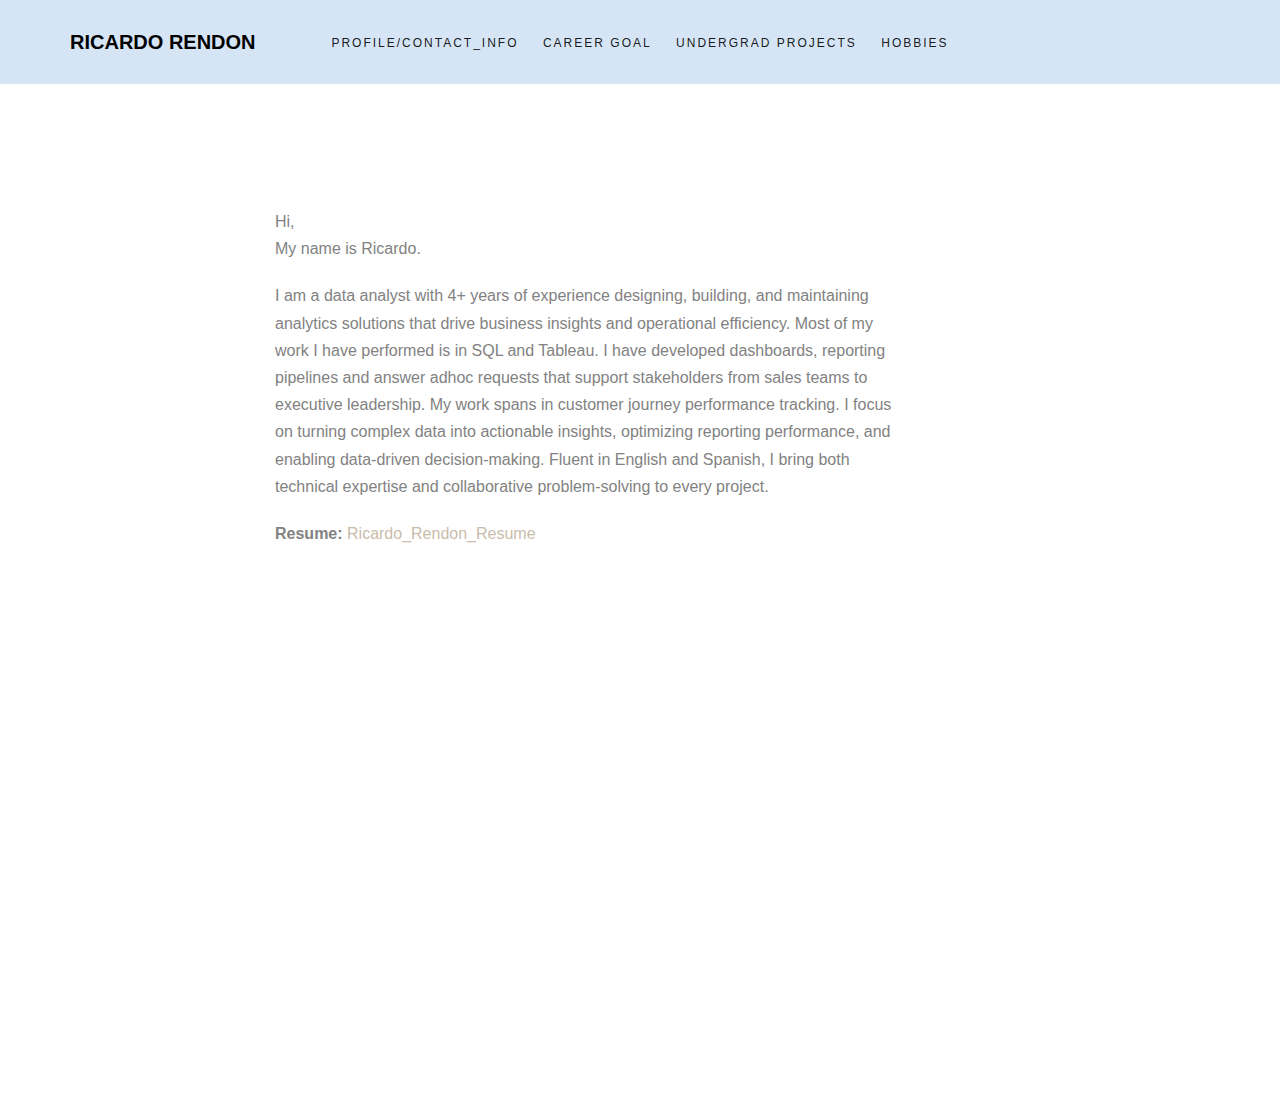
<file: index.html>
<!DOCTYPE HTML>
<meta property="og:url" content="https://ricardorendonr.github.io/" />
<meta property="og:type"  content="website" />
<meta property="og:title" content="Personal website:Ricardo Rendon" />
<meta property="og:description" content="." />
<meta property="og:image"  content="https://encrypted-tbn0.gstatic.com/images?q=tbn%3AANd9GcQwjabAiKTMEf0OPYaHBgZWwjBaq_I8JzxVsA&usqp=CAU" />

<html>
	<head>
	<meta charset="utf-8">
	<meta http-equiv="X-UA-Compatible" content="IE=edge">
	<meta name="viewport" content="width=device-width, initial-scale=1">
	<meta name="description" content="" />
	<meta name="keywords" content="" />
	<meta property="og:url" content="https://ricardorendonr.github.io/" />
	<meta property="og:type"  content="website" />
	<meta property="og:title" content="Personal website:Ricardo Rendon" />
	<meta property="og:description" content=".." />
	<meta property="og:image"  content="https://www.hestanto.web.id/wp-content/uploads/2019/05/Laporan-Real-Time-Aktivitas-Website.jpg" />
	<!--
	//////////////////////////////////////////////////////

	FREE HTML5 TEMPLATE
	DESIGNED & DEVELOPED by FreeHTML5.co

	Website: 		http://freehtml5.co/
	Email: 			info@freehtml5.co
	Twitter: 		http://twitter.com/fh5co
	Facebook: 		https://www.facebook.com/fh5co

	//////////////////////////////////////////////////////
	 -->

  	<!-- Facebook and Twitter integration -->
	<meta property="og:url" content="https://ricardorendonr.github.io/" />
	<meta property="og:type"  content="website" />
	<meta property="og:title" content="Personal website:Ricardo Rendon" />
	<meta property="og:description" content=".." />
	<meta property="og:image"  content="https://www.hestanto.web.id/wp-content/uploads/2019/05/Laporan-Real-Time-Aktivitas-Website.jpg" />


	<!-- <link href="https://fonts.googleapis.com/css?family=Montserrat:400,700" rel="stylesheet"> -->

	<!-- Animate.css -->
	<link rel="stylesheet" href="css/animate.css">
	<!-- Icomoon Icon Fonts-->
	<link rel="stylesheet" href="css/icomoon.css">
	<!-- Bootstrap  -->
	<link rel="stylesheet" href="css/bootstrap.css">
	<!-- Theme style  -->
	<link rel="stylesheet" href="css/style.css">

	<!-- Modernizr JS -->
	<script src="js/modernizr-2.6.2.min.js"></script>
	<!-- FOR IE9 below -->
	<!--[if lt IE 9]>
	<script src="js/respond.min.js"></script>
	<![endif]-->

	</head>
	<body>

	<div class="fh5co-loader"></div>

	<div id="page">
		<nav class="fh5co-nav" role="navigation">
			<div class="container">
				<div class="fh5co-top-logo">

					<div id="fh5co-logo"><a href="index.html">Ricardo Rendon</a></div>
				</div>
				<div class="fh5co-top-menu menu-1 text-center">
				<ul>
					<li><a href="about.html">Profile/Contact_info</a></li>
					<li><a href="carrer_goal.html">Career Goal</a></li>
					<li><a href="work.html">Undergrad Projects</a></li>
					<li><a href="Hobbies.html">Hobbies</a></li>

				</ul>
			</div>
		</div>
	</nav>

	<div id="fh5co-work">
		<div class="container">
			<div class="col-md-7 col-md-offset-2">
				<div class="author">
					<div>
						<p> Hi,
							<br>My name is Ricardo.  </p>
							 <p>I am a data analyst with 4+ years of experience designing, building, and maintaining analytics solutions that drive business insights and operational efficiency. Most of my work I have performed is in SQL and Tableau. I have developed dashboards, reporting pipelines and answer adhoc requests that support stakeholders from sales teams to executive leadership. My work spans in customer journey performance tracking. I focus on turning complex data into actionable insights, optimizing reporting performance, and enabling data-driven decision-making. Fluent in English and Spanish, I bring both technical expertise and collaborative problem-solving to every project.
						 	</p>
							<p>
								<b> Resume:</b>

							<a href="images/Ricardo_Rendon_Resume.pdf" download="download"> Ricardo_Rendon_Resume</a>

						<div class="author-inner animate-box" style="background-image: url(images/person4.jpg);">

					</div>

					</div>
					<div class="desc animate-box">



						<ul class="fh5co-social-icons">
						</ul>
					</div>
				</div>
			</div>

	<!-- jQuery -->
	<script src="js/jquery.min.js"></script>
	<!-- jQuery Easing -->
	<script src="js/jquery.easing.1.3.js"></script>
	<!-- Bootstrap -->
	<script src="js/bootstrap.min.js"></script>
	<!-- Waypoints -->
	<script src="js/jquery.waypoints.min.js"></script>
	<!-- Main -->
	<script src="js/main.js"></script>

	</body>
</html>
</file>
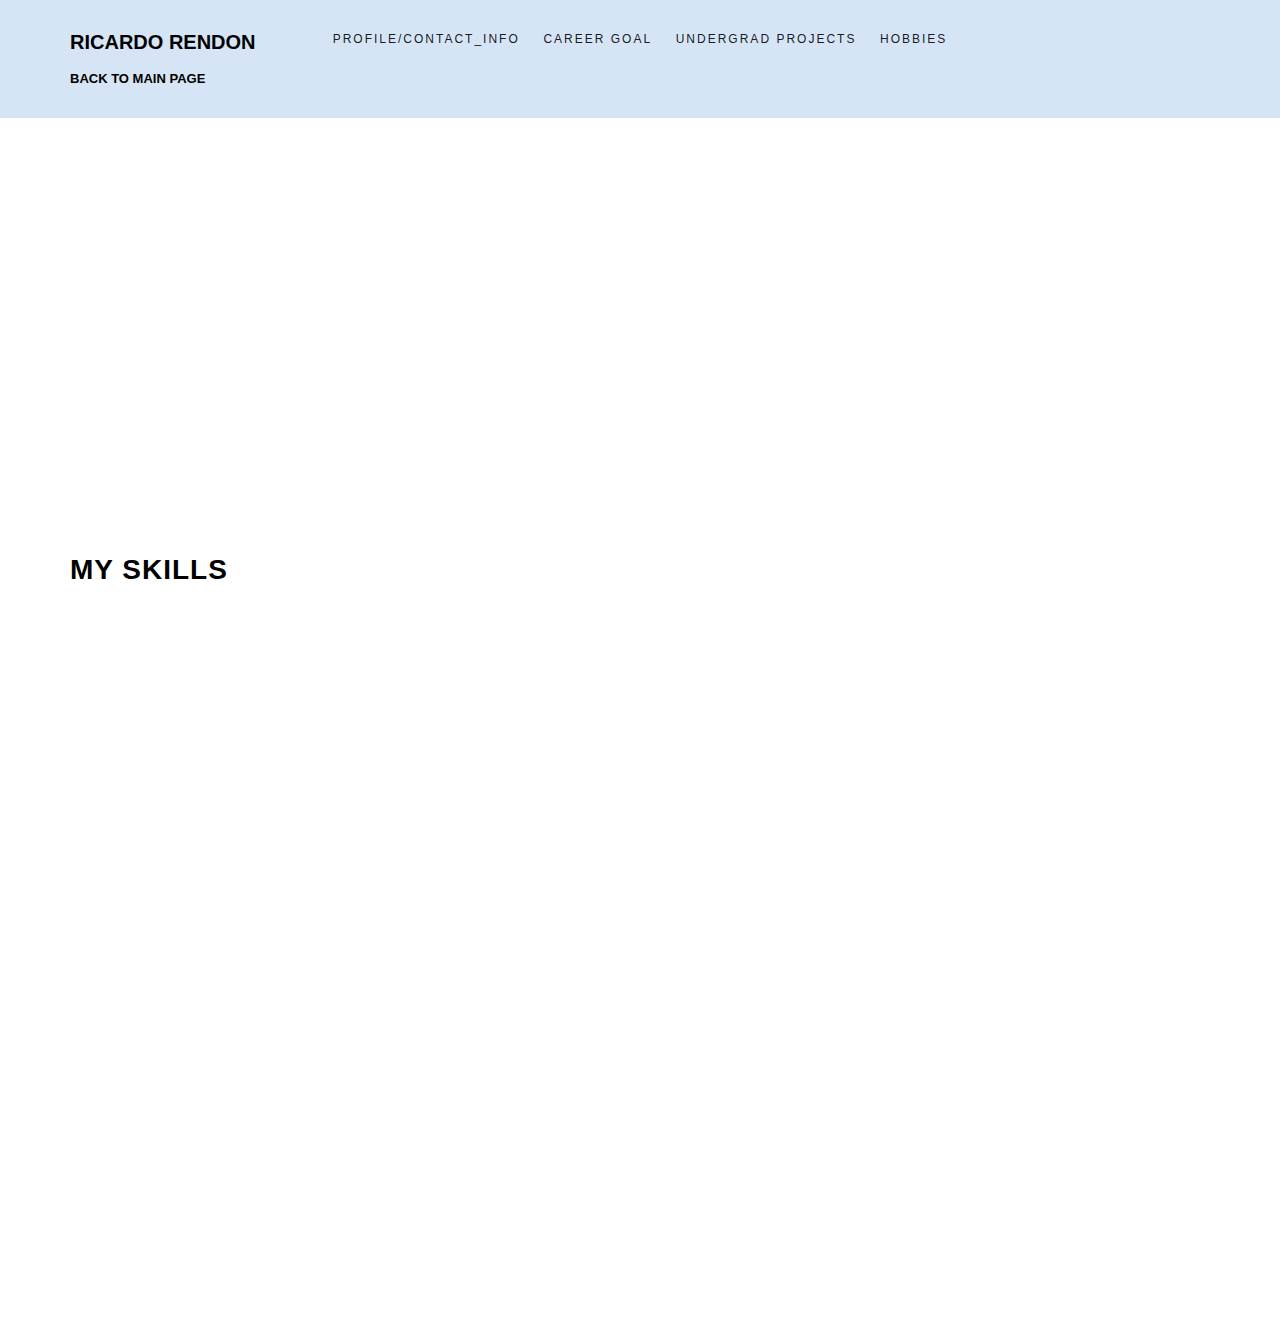
<file: about.html>
<!DOCTYPE HTML>
<html>
	<head>
	<meta charset="utf-8">
	<meta http-equiv="X-UA-Compatible" content="IE=edge">
	<meta name="viewport" content="width=device-width, initial-scale=1">
	<meta name="description" content="Free HTML5 Website Template by FreeHTML5.co" />
	<meta name="keywords" content="free website templates, free html5, free template, free bootstrap, free website template, html5, css3, mobile first, responsive" />

	<!--
	//////////////////////////////////////////////////////

	FREE HTML5 TEMPLATE
	DESIGNED & DEVELOPED by FreeHTML5.co

	Website: 		http://freehtml5.co/
	Email: 			info@freehtml5.co
	Twitter: 		http://twitter.com/fh5co
	Facebook: 		https://www.facebook.com/fh5co

	//////////////////////////////////////////////////////
	 -->
  	<!-- Facebook and Twitter integration -->
		<meta property="og:url" content="https://ricardorendonr.github.io/" />
		<meta property="og:type"  content="website" />
		<meta property="og:title" content="11" />
		<meta property="og:description" content="11" />
		<meta property="og:image"  content="https://www.hestanto.web.id/wp-content/uploads/2019/05/Laporan-Real-Time-Aktivitas-Website.jpg" />
	<!-- <link href="https://fonts.googleapis.com/css?family=Montserrat:400,700" rel="stylesheet"> -->
	<!-- <link href="https://fonts.googleapis.com/css?family=Playfair+Display:400,400i" rel="stylesheet"> -->

	<!-- Animate.css -->
	<link rel="stylesheet" href="css/animate.css">
	<!-- Icomoon Icon Fonts-->
	<link rel="stylesheet" href="css/icomoon.css">
	<!-- Bootstrap  -->
	<link rel="stylesheet" href="css/bootstrap.css">

	<!-- Theme style  -->
	<link rel="stylesheet" href="css/style.css">

	<!-- Modernizr JS -->
	<script src="js/modernizr-2.6.2.min.js"></script>
	<!-- FOR IE9 below -->
	<!--[if lt IE 9]>
	<script src="js/respond.min.js"></script>
	<![endif]-->

	</head>
	<body>

	<div class="fh5co-loader"></div>

	<div id="page">
		<nav class="fh5co-nav" role="navigation">
			<div class="container">
				<div class="fh5co-top-logo">
					<div id="fh5co-logo">
						<a href="index.html">Ricardo Rendon</a>
						<a href="index.html"><small><font size="2" color="black">Back to main page</small></a>

					</div>
				</div>
				<div class="fh5co-top-menu menu-1 text-center">
				<ul>
					<li><a href="about.html">Profile/Contact_info</a></li>
					<li><a href="carrer_goal.html">Career Goal</a></li>
					<li><a href="work.html">Undergrad Projects</a></li>
					<li><a href="Hobbies.html">Hobbies</a></li>

				</ul>
			</div>
		</div>
	</nav>

	<div id="fh5co-author">
		<div class="container">
			<div class="row top-line animate-box">
				<div class="col-md-12 text-left fh5co-heading">
					<h2>About Me</h2>
					<p>
Originally from Arequipa, Peru, I moved to the U.S. at 19 and began my academic journey at Sierra Community College before transferring to UC Davis. There, I earned my degree in Statistics in 2018, with a minor in Computer Science after discovering my passion for tech. Along the way, I worked at a ski resort in Colorado and traveled to pursue both my studies and personal growth.

I’ve had the opportunity to work at three amazing companies—COOP, where I helped undergrads land their first data analytics roles; Allstate, as a Data Analyst; and most recently at Lennar, where I gained valuable experience applying data insights to drive business decisions. Throughout these experiences, I’ve honed my ability to leverage data to solve complex business problems and provide actionable insights.

I’m now eager to take the next step in my career, using my skills and passion for data analysis to help organizations make data-driven decisions and fuel business growth.
			</div>
		</div>

		<div class="col-md-6 text-left fh5co-heading" style="padding:0px">
							<h2>My Skills</h2>
							<div class="row">
								<div class="col-md-6 animate-box skills">
									<h3>SQL</h3>
								</div>

								<div class="col-md-6 animate-box skills">
									<h3>Tableau</h3>
								</div>

								<div class="col-md-6 animate-box skills">
									<h3>dbt</h3>

								</div>
								<div class="col-md-6 animate-box skills">
									<h3>GitHub</h3>

								</div>
								<div class="col-md-6 animate-box skills">
									<h3> Excel</h3>

								</div>
								<div class="col-md-6 animate-box skills">
									<h3>Salesforce (CRM)</h3>

								</div>

								<div class="col-md-6 animate-box skills">
									<h3>  Power BI/ Python / R </h3>

								</div>
							</div>
						</div>

						<div class="col-md-6">
							<h1 style="color:white;" class="title animate-box"> s</h1>

								<div class="col-md-6 animate-box skills">
									<h3> Bilingual (Spanish)</h3>

								</div>



							</div>
						</div>

					</div>


	 	 	<div class="container">
	 	 		<div class="row top-line animate-box">
	 	 			<div class="col-md-12 text-left fh5co-heading">
	 	 				<h2>Some Docs you might want to see:</h2>
						<a href="images/GetTranscript (3) - Copy.pdf" download="download">Transcript</a>
						<br>
						<a href="images/Ricardo_Rendon_Resume.pdf" download="download">Ricardo_Rendon_Resume</a>
	 	 			</div>
		</div>
	</div>

		<div class="container">
			<div class="row top-line animate-box">
				<div class="col-md-12 text-left fh5co-heading">
					<h2>Contact me</h2>
					<p>email:rrendon@ucdavis.edu(prefered)
					<br>Phone:5306018824
					</p>
				</div>
			</div>
			<!-- Load Facebook SDK for JavaScript -->
		   <script async defer src="https://connect.facebook.net/en_US/sdk.js#xfbml=1&version=v3.2"></script>


	 </div>






	<!-- jQuery -->
	<script src="js/jquery.min.js"></script>
	<!-- jQuery Easing -->
	<script src="js/jquery.easing.1.3.js"></script>
	<!-- Bootstrap -->
	<script src="js/bootstrap.min.js"></script>
	<!-- Waypoints -->
	<script src="js/jquery.waypoints.min.js"></script>
	<!-- Main -->
	<script src="js/main.js"></script>

	</body>
</html>
</file>
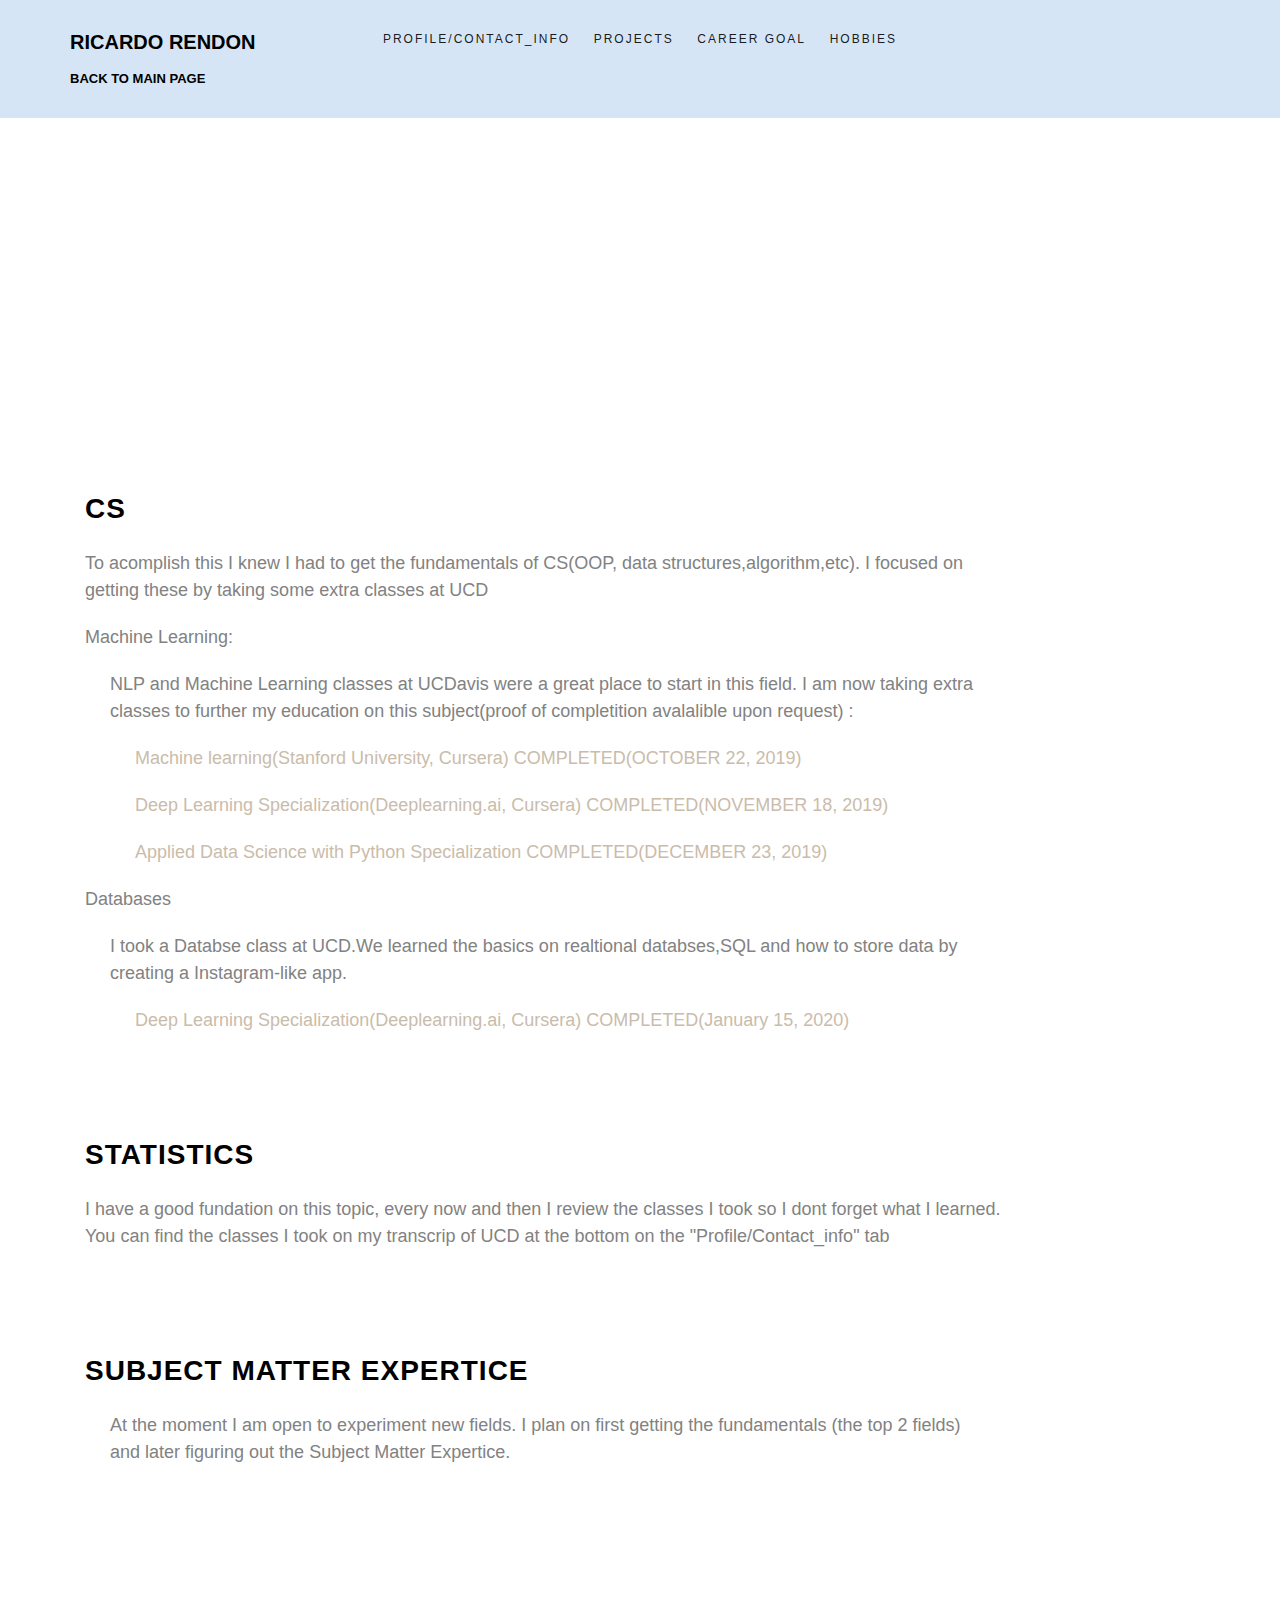
<file: carrer_goal.html>
<!DOCTYPE HTML>
<html>
	<head>
	<meta charset="utf-8">
	<meta http-equiv="X-UA-Compatible" content="IE=edge">
	<meta name="viewport" content="width=device-width, initial-scale=1">
	<meta name="description" content="Free HTML5 Website Template by FreeHTML5.co" />
	<meta name="keywords" content="free website templates, free html5, free template, free bootstrap, free website template, html5, css3, mobile first, responsive" />

	<!--
	//////////////////////////////////////////////////////

	FREE HTML5 TEMPLATE
	DESIGNED & DEVELOPED by FreeHTML5.co

	Website: 		http://freehtml5.co/
	Email: 			info@freehtml5.co
	Twitter: 		http://twitter.com/fh5co
	Facebook: 		https://www.facebook.com/fh5co

	//////////////////////////////////////////////////////
	 -->

  	<!-- Facebook and Twitter integration -->
		<meta property="og:url" content="https://ricardorendonr.github.io/" />
		<meta property="og:type"  content="website" />
		<meta property="og:title" content="22" />
		<meta property="og:description" content="22" />
		<meta property="og:image"  content="https://www.hestanto.web.id/wp-content/uploads/2019/05/Laporan-Real-Time-Aktivitas-Website.jpg" />

	<!-- <link href="https://fonts.googleapis.com/css?family=Montserrat:400,700" rel="stylesheet"> -->
	<!-- <link href="https://fonts.googleapis.com/css?family=Playfair+Display:400,400i" rel="stylesheet"> -->

	<!-- Animate.css -->
	<link rel="stylesheet" href="css/animate.css">
	<!-- Icomoon Icon Fonts-->
	<link rel="stylesheet" href="css/icomoon.css">
	<!-- Bootstrap  -->
	<link rel="stylesheet" href="css/bootstrap.css">

	<!-- Theme style  -->
	<link rel="stylesheet" href="css/style.css">

	<!-- Modernizr JS -->
	<script src="js/modernizr-2.6.2.min.js"></script>
	<!-- FOR IE9 below -->
	<!--[if lt IE 9]>
	<script src="js/respond.min.js"></script>
	<![endif]-->

	</head>
	<body>

	<div class="fh5co-loader"></div>

	<div id="page">
		<nav class="fh5co-nav" role="navigation">
			<div class="container">
				<div class="fh5co-top-logo">
					<div id="fh5co-logo">
						<a href="index.html">Ricardo Rendon</a>
						<a href="index.html"><small><font size="2" color="black">Back to main page</small></a>

					</div>
				</div>
				<div class="fh5co-top-menu menu-1 text-center">
				<ul>
					<li><a href="about.html">Profile/Contact_info</a></li>
					<li><a href="work.html">Projects</a></li>
					<li><a href="carrer_goal.html">Career Goal</a></li>
					<li><a href="Hobbies.html">Hobbies</a></li>

				</ul>
			</div>
		</div>
	</nav>

	<div id="fh5co-author">
		<div class="container">
			<div class="row top-line animate-box">
				<div class="col-md-15 text-left fh5co-heading">
					<h2>My goal:</h2>
					<p> My Career goal is to become a Analyst/Data Scientist. I have created this page with the purpose to track and set some objectives that will help me become one.     </p>
					<p>Basically, to become a Data Analyst/Data Scientist I need to acquire knowledge on 3 fields: Computer Science(machine learning, software development, database),Statistics and have some Subject Matter Expertise. </p>
			</div>
		</div>

		<div class="col-md-10 text-left fh5co-heading">
			<h2>CS</h2>
							<p>To acomplish this I knew I had to get the fundamentals of CS(OOP, data structures,algorithm,etc). I focused on getting these by taking some extra classes at UCD </p>
							<p>Machine Learning:
								<p style="padding: 0 25px">NLP and  Machine Learning classes at UCDavis were a great place to start in this field. I am now taking extra classes to further my education on this subject(proof of completition avalalible upon request) : </p>
								<p style="padding: 0 50px">
								<a href="https://www.coursera.org/account/accomplishments/verify/ANTZ5JKUC97D?utm_medium=certificate&utm_source=link&utm_campaign=copybutton_certificate" > Machine learning(Stanford University, Cursera)          COMPLETED(OCTOBER 22, 2019)</a>
							</p>
							<p style="padding: 0 50px">

								<a href="https://www.coursera.org/specializations/deep-learning?utm_source=deeplearningai&utm_medium=institutions&utm_campaign=WebsiteCoursesDLSTopButton" > Deep Learning Specialization(Deeplearning.ai, Cursera)          COMPLETED(NOVEMBER 18, 2019)</a>

							</p>

								<p style="padding: 0 50px">

									<a href="https://www.coursera.org/specializations/data-science-python" > Applied Data Science with Python Specialization      COMPLETED(DECEMBER 23, 2019)    </a>

									</p>

							</p>
							<p>Databases
							<p style="padding: 0 25px">I took a Databse class at UCD.We learned the basics on realtional databses,SQL and how to store data by creating a Instagram-like app.  </p>
							<p style="padding: 0 50px">

							<a href="https://www.udemy.com/course/the-ultimate-mysql-bootcamp-go-from-sql-beginner-to-expert/" > Deep Learning Specialization(Deeplearning.ai, Cursera)          COMPLETED(January 15, 2020)</a>
						</p>

							</p>


			<h2 style="padding-top: 80px">Statistics</h2>
			<p> I have a good fundation on this topic, every now and then I review the classes I took so I dont forget what I learned. You can find the classes I took on my transcrip of UCD at the bottom on the "Profile/Contact_info" tab </p>

			<h2 style="padding-top: 80px">Subject Matter Expertice</h2>
			<p style="padding: 0 25px"> At the moment I am open to experiment new fields. I plan on first getting the fundamentals (the top 2 fields) and later figuring out the Subject Matter Expertice.</p>



			</div>
		</div>
	</div>










	<!-- jQuery -->
	<script src="js/jquery.min.js"></script>
	<!-- jQuery Easing -->
	<script src="js/jquery.easing.1.3.js"></script>
	<!-- Bootstrap -->
	<script src="js/bootstrap.min.js"></script>
	<!-- Waypoints -->
	<script src="js/jquery.waypoints.min.js"></script>
	<!-- Main -->
	<script src="js/main.js"></script>

	</body>
</html>
</file>
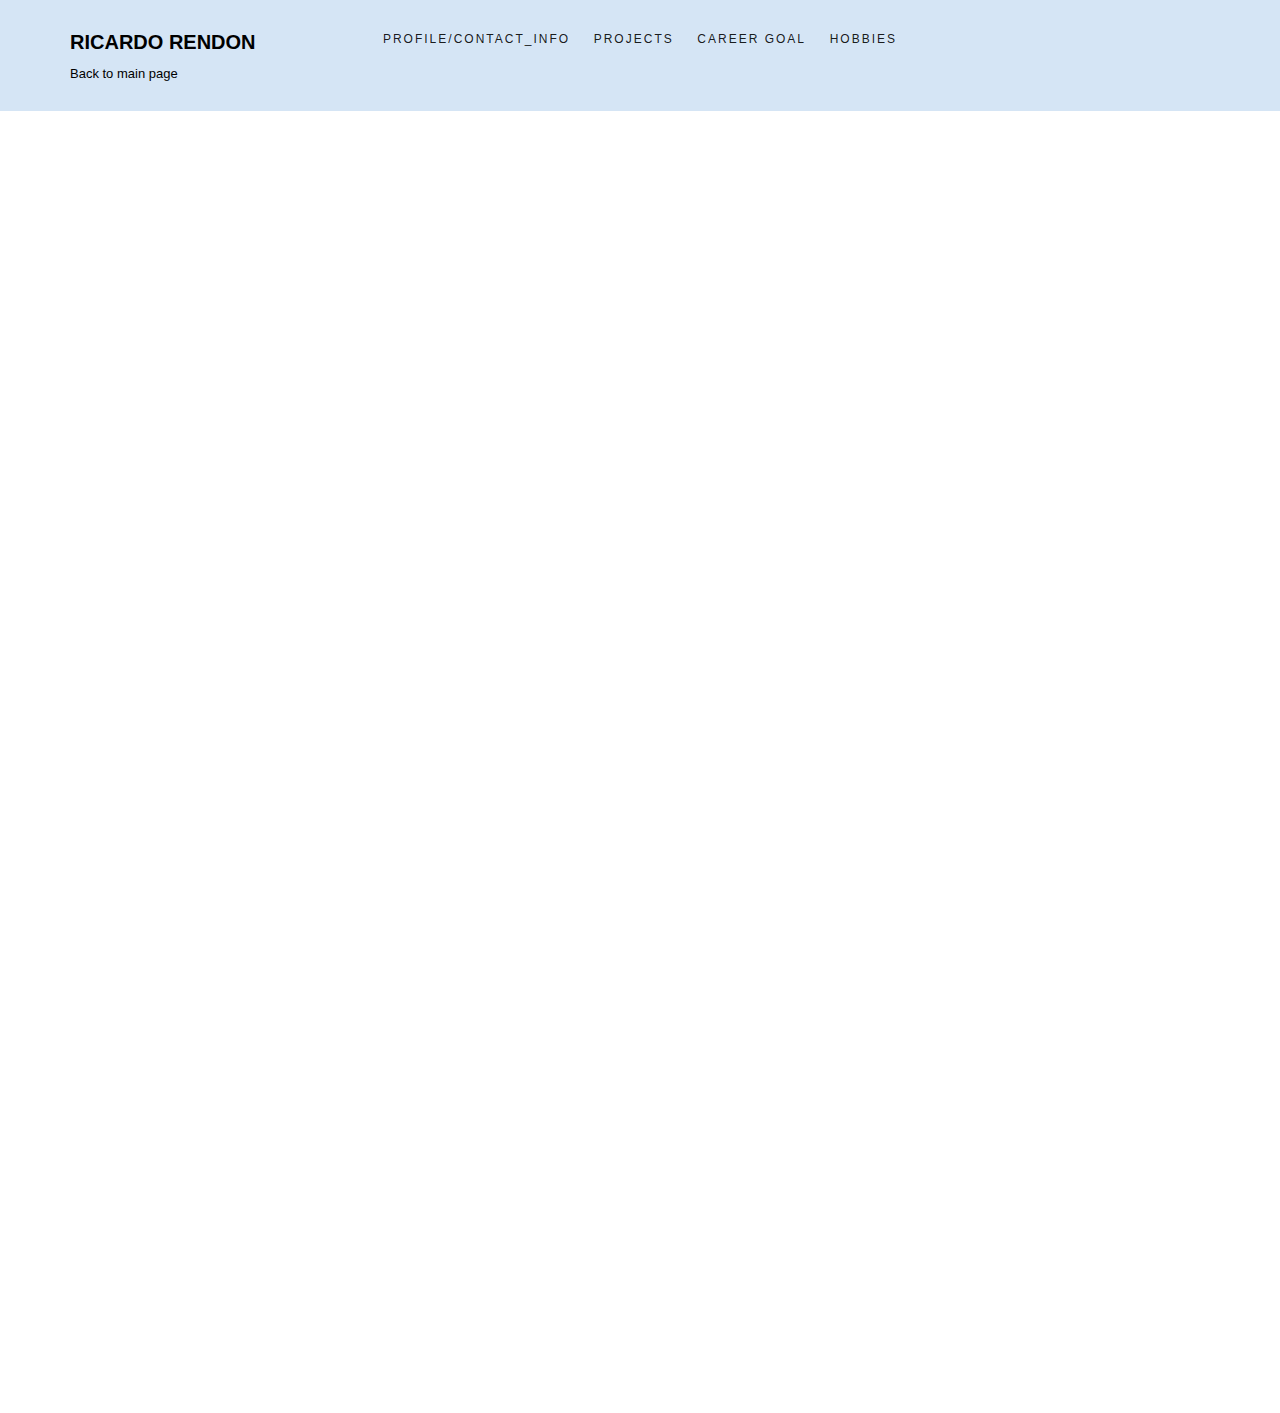
<file: work.html>
<!DOCTYPE HTML>
<html>
	<head>
	<meta charset="utf-8">
	<meta http-equiv="X-UA-Compatible" content="IE=edge">
	<meta name="viewport" content="width=device-width, initial-scale=1">
	<meta name="description" content="Free HTML5 Website Template by FreeHTML5.co" />
	<meta name="keywords" content="free website templates, free html5, free template, free bootstrap, free website template, html5, css3, mobile first, responsive" />

	<!--
	//////////////////////////////////////////////////////

	FREE HTML5 TEMPLATE
	DESIGNED & DEVELOPED by FreeHTML5.co

	Website: 		http://freehtml5.co/
	Email: 			info@freehtml5.co
	Twitter: 		http://twitter.com/fh5co
	Facebook: 		https://www.facebook.com/fh5co
	<img id="mediaiqwi72so7balatamediaimageimage" style="width: 980px; height: 1119px; object-position: 50% 50%; object-fit: cover;" alt="" data-type="image" itemprop="image" src="https://static.wixstatic.com/media/04ba0b2450a4460bad90b90bc9908adf.jpg/v1/fill/w_980,h_1119,al_c,q_85,usm_0.66_1.00_0.01/04ba0b2450a4460bad90b90bc9908adf.webp">


	//////////////////////////////////////////////////////
	 -->

  	<!-- Facebook and Twitter integration -->
		<meta property="og:url" content="https://ricardorendonr.github.io/" />
		<meta property="og:type"  content="website" />
		<meta property="og:title" content="55" />
		<meta property="og:description" content="55" />
		<meta property="og:image"  content="https://www.hestanto.web.id/wp-content/uploads/2019/05/Laporan-Real-Time-Aktivitas-Website.jpg" />

	<!-- <link href="https://fonts.googleapis.com/css?family=Montserrat:400,700" rel="stylesheet"> -->

	<!-- Animate.css -->
	<link rel="stylesheet" href="css/animate.css">
	<!-- Icomoon Icon Fonts-->
	<link rel="stylesheet" href="css/icomoon.css">
	<!-- Bootstrap  -->
	<link rel="stylesheet" href="css/bootstrap.css">
	<!-- Theme style  -->
	<link rel="stylesheet" href="css/style.css">

	<!-- Modernizr JS -->
	<script src="js/modernizr-2.6.2.min.js"></script>
	<!-- FOR IE9 below -->
	<!--[if lt IE 9]>
	<script src="js/respond.min.js"></script>
	<![endif]-->

	</head>
	<body>

	<div class="fh5co-loader"></div>

	<div id="page">
		<nav class="fh5co-nav" role="navigation">
			<div class="container">
				<div class="fh5co-top-logo">
					<div id="fh5co-logo"><a href="index.html">Ricardo Rendon</a></div>
					<a href="index.html"><small><font size="2" color="black">Back to main page</small></a>

				</div>
				<div class="fh5co-top-menu menu-1 text-center">
				<ul>
					<li><a href="about.html">Profile/Contact_info</a></li>
					<li><a href="work.html">Projects</a></li>
					<li><a href="carrer_goal.html">Career Goal</a></li>
					<li><a href="Hobbies.html">Hobbies</a></li>

				</ul>
			</div>
		</div>
	</nav>

	<div id="fh5co-work">
		<div class="container">
			<div class="row top-line animate-box">
				<div class="col-md-6 col-md-offset-3 col-md-push-2 text-left fh5co-heading">
					<h2>Undergraduate Portafolio</h2>
					Click the project image to be redirected to respective github repo
				</div>
			</div>

			<div class="col-md-4 text-center animate-box">
				<a class="work" href="https://github.com/RicardoRendonR/Bikeshare-SF">
					<div class="work-grid" style="background-image:url(images/Capture123123.JPG);">
						<div class="inner">
							<div class="desc">
								<h3>Bikeshare SF     (2020,Tableau,python)</h3>
							</div>
						</div>
					</div>
				</a>
			</div>

			<div class="col-md-4 text-center animate-box">
				<a class="work" href="https://github.com/RicardoRendonR/Doordash">
					<div class="work-grid" style="background-image:url(images/Capture4.JPG);">
						<div class="inner">
							<div class="desc">
								<h3>Doordash recommendations       (2020,Tableau,python)</h3>
							</div>
						</div>
					</div>
				</a>
			</div>


				<div class="col-md-4 text-center animate-box">
					<a class="work" href="https://github.com/RicardoRendonR/Loan-Data-set">
						<div class="work-grid" style="background-image:url(images/Capture1.PNG);">
							<div class="inner">
								<div class="desc">
									<h3>Loan Data(2019)</h3>
								</div>
							</div>
						</div>
					</a>
				</div>

				<div class="col-md-4 text-center animate-box">
					<a class="work" href="https://github.com/RicardoRendonR/NY-tickets">
						<div class="work-grid" style="background-image:url(images/Capture2.PNG);">
							<div class="inner">
								<div class="desc">
									<h3>NY parking data(Tableau)(2019)</h3>
								</div>
							</div>
						</div>
					</a>
				</div>

					<div class="col-md-4 text-center animate-box">
						<a class="work" href="https://github.com/RicardoRendonR/Craigslist">
							<div class="work-grid" style="background-image:url(images/project-1.jpg);">
								<div class="inner">
									<div class="desc">
									<h3>creglist(late 2018)</h3>
								</div>
								</div>
							</div>
						</a>
					</div>

					<div class="col-md-4 text-center animate-box">
						<a class="work" href="https://github.com/RicardoRendonR/AI-Class-UCDavis">
							<div class="work-grid" style="background-image:url(images/hola.jpg);">
								<div class="inner">
									<div class="desc">
										<h3>AI Class NLP UCD(2019)</h3>
									</div>
								</div>
							</div>
						</a>
					</div>

				<div class="col-md-4 text-center animate-box">
					<a class="work" href="https://github.com/RicardoRendonR/A-B-Testing-Instagram-App">
						<div class="work-grid" style="background-image:url(images/project-2.jpg);">
							<div class="inner">
								<div class="desc">
									<h3>Instagram like app(2019)</h3>
								</div>
							</div>
						</div>
					</a>
				</div>

				<div class="col-md-4 text-center animate-box">
					<a class="work" href="https://github.com/RicardoRendonR/Clasification-of-numbers">
						<div class="work-grid" style="background-image:url(images/project-3.jpg);">
							<div class="inner">
								<div class="desc">
									<h3>KNN clasification of numbers(early 2018)</h3>
									<span class="cat">Logo</span>
								</div>
							</div>
						</div>
					</a>
				</div>
				<div class="col-md-4 text-center animate-box">
					<a class="work" href="https://github.com/RicardoRendonR/Biking-project">
						<div class="work-grid" style="background-image:url(images/project-4.jpg);">
							<div class="inner">
								<div class="desc">
									<h3>Biking data set(early 2018)</h3>
								</div>
							</div>
						</div>
					</a>
				</div>



			</div>
		</div>
	</div>



	<!-- jQuery -->
	<script src="js/jquery.min.js"></script>
	<!-- jQuery Easing -->
	<script src="js/jquery.easing.1.3.js"></script>
	<!-- Bootstrap -->
	<script src="js/bootstrap.min.js"></script>
	<!-- Waypoints -->
	<script src="js/jquery.waypoints.min.js"></script>
	<!-- Main -->
	<script src="js/main.js"></script>

	</body>
</html>
</file>
<file: css/icomoon.css>
@font-face {
  font-family: 'icomoon';
  src:  url('../fonts/icomoon/icomoon.eot?6iuir');
  src:  url('../fonts/icomoon/icomoon.eot?6iuir#iefix') format('embedded-opentype'),
    url('../fonts/icomoon/icomoon.ttf?6iuir') format('truetype'),
    url('../fonts/icomoon/icomoon.woff?6iuir') format('woff'),
    url('../fonts/icomoon/icomoon.svg?6iuir#icomoon') format('svg');
  font-weight: normal;
  font-style: normal;
}

[class^="icon-"], [class*=" icon-"] {
  /* use !important to prevent issues with browser extensions that change fonts */
  font-family: 'icomoon' !important;
  speak: none;
  font-style: normal;
  font-weight: normal;
  font-variant: normal;
  text-transform: none;
  line-height: 1;

  /* Better Font Rendering =========== */
  -webkit-font-smoothing: antialiased;
  -moz-osx-font-smoothing: grayscale;
}

.icon-eye:before {
  content: "\e000";
}
.icon-paper-clip:before {
  content: "\e001";
}
.icon-mail:before {
  content: "\e002";
}
.icon-toggle:before {
  content: "\e003";
}
.icon-layout:before {
  content: "\e004";
}
.icon-link:before {
  content: "\e005";
}
.icon-bell:before {
  content: "\e006";
}
.icon-lock:before {
  content: "\e007";
}
.icon-unlock:before {
  content: "\e008";
}
.icon-ribbon:before {
  content: "\e009";
}
.icon-image:before {
  content: "\e010";
}
.icon-signal:before {
  content: "\e011";
}
.icon-target:before {
  content: "\e012";
}
.icon-clipboard:before {
  content: "\e013";
}
.icon-clock:before {
  content: "\e014";
}
.icon-watch:before {
  content: "\e015";
}
.icon-air-play:before {
  content: "\e016";
}
.icon-camera:before {
  content: "\e017";
}
.icon-video:before {
  content: "\e018";
}
.icon-disc:before {
  content: "\e019";
}
.icon-printer:before {
  content: "\e020";
}
.icon-monitor:before {
  content: "\e021";
}
.icon-server:before {
  content: "\e022";
}
.icon-cog:before {
  content: "\e023";
}
.icon-heart:before {
  content: "\e024";
}
.icon-paragraph:before {
  content: "\e025";
}
.icon-align-justify:before {
  content: "\e026";
}
.icon-align-left:before {
  content: "\e027";
}
.icon-align-center:before {
  content: "\e028";
}
.icon-align-right:before {
  content: "\e029";
}
.icon-book:before {
  content: "\e030";
}
.icon-layers:before {
  content: "\e031";
}
.icon-stack:before {
  content: "\e032";
}
.icon-stack-2:before {
  content: "\e033";
}
.icon-paper:before {
  content: "\e034";
}
.icon-paper-stack:before {
  content: "\e035";
}
.icon-search:before {
  content: "\e036";
}
.icon-zoom-in:before {
  content: "\e037";
}
.icon-zoom-out:before {
  content: "\e038";
}
.icon-reply:before {
  content: "\e039";
}
.icon-circle-plus:before {
  content: "\e040";
}
.icon-circle-minus:before {
  content: "\e041";
}
.icon-circle-check:before {
  content: "\e042";
}
.icon-circle-cross:before {
  content: "\e043";
}
.icon-square-plus:before {
  content: "\e044";
}
.icon-square-minus:before {
  content: "\e045";
}
.icon-square-check:before {
  content: "\e046";
}
.icon-square-cross:before {
  content: "\e047";
}
.icon-microphone:before {
  content: "\e048";
}
.icon-record:before {
  content: "\e049";
}
.icon-skip-back:before {
  content: "\e050";
}
.icon-rewind:before {
  content: "\e051";
}
.icon-play:before {
  content: "\e052";
}
.icon-pause:before {
  content: "\e053";
}
.icon-stop:before {
  content: "\e054";
}
.icon-fast-forward:before {
  content: "\e055";
}
.icon-skip-forward:before {
  content: "\e056";
}
.icon-shuffle:before {
  content: "\e057";
}
.icon-repeat:before {
  content: "\e058";
}
.icon-folder:before {
  content: "\e059";
}
.icon-umbrella:before {
  content: "\e060";
}
.icon-moon:before {
  content: "\e061";
}
.icon-thermometer:before {
  content: "\e062";
}
.icon-drop:before {
  content: "\e063";
}
.icon-sun:before {
  content: "\e064";
}
.icon-cloud:before {
  content: "\e065";
}
.icon-cloud-upload:before {
  content: "\e066";
}
.icon-cloud-download:before {
  content: "\e067";
}
.icon-upload:before {
  content: "\e068";
}
.icon-download:before {
  content: "\e069";
}
.icon-location:before {
  content: "\e070";
}
.icon-location-2:before {
  content: "\e071";
}
.icon-map:before {
  content: "\e072";
}
.icon-battery:before {
  content: "\e073";
}
.icon-head:before {
  content: "\e074";
}
.icon-briefcase:before {
  content: "\e075";
}
.icon-speech-bubble:before {
  content: "\e076";
}
.icon-anchor:before {
  content: "\e077";
}
.icon-globe:before {
  content: "\e078";
}
.icon-box:before {
  content: "\e079";
}
.icon-reload:before {
  content: "\e080";
}
.icon-share:before {
  content: "\e081";
}
.icon-marquee:before {
  content: "\e082";
}
.icon-marquee-plus:before {
  content: "\e083";
}
.icon-marquee-minus:before {
  content: "\e084";
}
.icon-tag:before {
  content: "\e085";
}
.icon-power:before {
  content: "\e086";
}
.icon-command:before {
  content: "\e087";
}
.icon-alt:before {
  content: "\e088";
}
.icon-esc:before {
  content: "\e089";
}
.icon-bar-graph:before {
  content: "\e090";
}
.icon-bar-graph-2:before {
  content: "\e091";
}
.icon-pie-graph:before {
  content: "\e092";
}
.icon-star:before {
  content: "\e093";
}
.icon-arrow-left:before {
  content: "\e094";
}
.icon-arrow-right:before {
  content: "\e095";
}
.icon-arrow-up:before {
  content: "\e096";
}
.icon-arrow-down:before {
  content: "\e097";
}
.icon-volume:before {
  content: "\e098";
}
.icon-mute:before {
  content: "\e099";
}
.icon-content-right:before {
  content: "\e100";
}
.icon-content-left:before {
  content: "\e101";
}
.icon-grid:before {
  content: "\e102";
}
.icon-grid-2:before {
  content: "\e103";
}
.icon-columns:before {
  content: "\e104";
}
.icon-loader:before {
  content: "\e105";
}
.icon-bag:before {
  content: "\e106";
}
.icon-ban:before {
  content: "\e107";
}
.icon-flag:before {
  content: "\e108";
}
.icon-trash:before {
  content: "\e109";
}
.icon-expand:before {
  content: "\e110";
}
.icon-contract:before {
  content: "\e111";
}
.icon-maximize:before {
  content: "\e112";
}
.icon-minimize:before {
  content: "\e113";
}
.icon-plus:before {
  content: "\e114";
}
.icon-minus:before {
  content: "\e115";
}
.icon-check:before {
  content: "\e116";
}
.icon-cross:before {
  content: "\e117";
}
.icon-move:before {
  content: "\e118";
}
.icon-delete:before {
  content: "\e119";
}
.icon-menu:before {
  content: "\e120";
}
.icon-archive:before {
  content: "\e121";
}
.icon-inbox:before {
  content: "\e122";
}
.icon-outbox:before {
  content: "\e123";
}
.icon-file:before {
  content: "\e124";
}
.icon-file-add:before {
  content: "\e125";
}
.icon-file-subtract:before {
  content: "\e126";
}
.icon-help:before {
  content: "\e127";
}
.icon-open:before {
  content: "\e128";
}
.icon-ellipsis:before {
  content: "\e129";
}
.icon-add-to-list:before {
  content: "\e900";
}
.icon-classic-computer:before {
  content: "\e901";
}
.icon-controller-fast-backward:before {
  content: "\e902";
}
.icon-creative-commons-attribution:before {
  content: "\e903";
}
.icon-creative-commons-noderivs:before {
  content: "\e904";
}
.icon-creative-commons-noncommercial-eu:before {
  content: "\e905";
}
.icon-creative-commons-noncommercial-us:before {
  content: "\e906";
}
.icon-creative-commons-public-domain:before {
  content: "\e907";
}
.icon-creative-commons-remix:before {
  content: "\e908";
}
.icon-creative-commons-share:before {
  content: "\e909";
}
.icon-creative-commons-sharealike:before {
  content: "\e90a";
}
.icon-creative-commons:before {
  content: "\e90b";
}
.icon-document-landscape:before {
  content: "\e90c";
}
.icon-remove-user:before {
  content: "\e90d";
}
.icon-warning:before {
  content: "\e90e";
}
.icon-arrow-bold-down:before {
  content: "\e90f";
}
.icon-arrow-bold-left:before {
  content: "\e910";
}
.icon-arrow-bold-right:before {
  content: "\e911";
}
.icon-arrow-bold-up:before {
  content: "\e912";
}
.icon-arrow-down2:before {
  content: "\e913";
}
.icon-arrow-left2:before {
  content: "\e914";
}
.icon-arrow-long-down:before {
  content: "\e915";
}
.icon-arrow-long-left:before {
  content: "\e916";
}
.icon-arrow-long-right:before {
  content: "\e917";
}
.icon-arrow-long-up:before {
  content: "\e918";
}
.icon-arrow-right2:before {
  content: "\e919";
}
.icon-arrow-up2:before {
  content: "\e91a";
}
.icon-arrow-with-circle-down:before {
  content: "\e91b";
}
.icon-arrow-with-circle-left:before {
  content: "\e91c";
}
.icon-arrow-with-circle-right:before {
  content: "\e91d";
}
.icon-arrow-with-circle-up:before {
  content: "\e91e";
}
.icon-bookmark:before {
  content: "\e91f";
}
.icon-bookmarks:before {
  content: "\e920";
}
.icon-chevron-down:before {
  content: "\e921";
}
.icon-chevron-left:before {
  content: "\e922";
}
.icon-chevron-right:before {
  content: "\e923";
}
.icon-chevron-small-down:before {
  content: "\e924";
}
.icon-chevron-small-left:before {
  content: "\e925";
}
.icon-chevron-small-right:before {
  content: "\e926";
}
.icon-chevron-small-up:before {
  content: "\e927";
}
.icon-chevron-thin-down:before {
  content: "\e928";
}
.icon-chevron-thin-left:before {
  content: "\e929";
}
.icon-chevron-thin-right:before {
  content: "\e92a";
}
.icon-chevron-thin-up:before {
  content: "\e92b";
}
.icon-chevron-up:before {
  content: "\e92c";
}
.icon-chevron-with-circle-down:before {
  content: "\e92d";
}
.icon-chevron-with-circle-left:before {
  content: "\e92e";
}
.icon-chevron-with-circle-right:before {
  content: "\e92f";
}
.icon-chevron-with-circle-up:before {
  content: "\e930";
}
.icon-cloud2:before {
  content: "\e931";
}
.icon-controller-fast-forward:before {
  content: "\e932";
}
.icon-controller-jump-to-start:before {
  content: "\e933";
}
.icon-controller-next:before {
  content: "\e934";
}
.icon-controller-paus:before {
  content: "\e935";
}
.icon-controller-play:before {
  content: "\e936";
}
.icon-controller-record:before {
  content: "\e937";
}
.icon-controller-stop:before {
  content: "\e938";
}
.icon-controller-volume:before {
  content: "\e939";
}
.icon-dot-single:before {
  content: "\e93a";
}
.icon-dots-three-horizontal:before {
  content: "\e93b";
}
.icon-dots-three-vertical:before {
  content: "\e93c";
}
.icon-dots-two-horizontal:before {
  content: "\e93d";
}
.icon-dots-two-vertical:before {
  content: "\e93e";
}
.icon-download2:before {
  content: "\e93f";
}
.icon-emoji-flirt:before {
  content: "\e940";
}
.icon-flow-branch:before {
  content: "\e941";
}
.icon-flow-cascade:before {
  content: "\e942";
}
.icon-flow-line:before {
  content: "\e943";
}
.icon-flow-parallel:before {
  content: "\e944";
}
.icon-flow-tree:before {
  content: "\e945";
}
.icon-install:before {
  content: "\e946";
}
.icon-layers2:before {
  content: "\e947";
}
.icon-open-book:before {
  content: "\e948";
}
.icon-resize-100:before {
  content: "\e949";
}
.icon-resize-full-screen:before {
  content: "\e94a";
}
.icon-save:before {
  content: "\e94b";
}
.icon-select-arrows:before {
  content: "\e94c";
}
.icon-sound-mute:before {
  content: "\e94d";
}
.icon-sound:before {
  content: "\e94e";
}
.icon-trash2:before {
  content: "\e94f";
}
.icon-triangle-down:before {
  content: "\e950";
}
.icon-triangle-left:before {
  content: "\e951";
}
.icon-triangle-right:before {
  content: "\e952";
}
.icon-triangle-up:before {
  content: "\e953";
}
.icon-uninstall:before {
  content: "\e954";
}
.icon-upload-to-cloud:before {
  content: "\e955";
}
.icon-upload2:before {
  content: "\e956";
}
.icon-add-user:before {
  content: "\e957";
}
.icon-address:before {
  content: "\e958";
}
.icon-adjust:before {
  content: "\e959";
}
.icon-air:before {
  content: "\e95a";
}
.icon-aircraft-landing:before {
  content: "\e95b";
}
.icon-aircraft-take-off:before {
  content: "\e95c";
}
.icon-aircraft:before {
  content: "\e95d";
}
.icon-align-bottom:before {
  content: "\e95e";
}
.icon-align-horizontal-middle:before {
  content: "\e95f";
}
.icon-align-left2:before {
  content: "\e960";
}
.icon-align-right2:before {
  content: "\e961";
}
.icon-align-top:before {
  content: "\e962";
}
.icon-align-vertical-middle:before {
  content: "\e963";
}
.icon-archive2:before {
  content: "\e964";
}
.icon-area-graph:before {
  content: "\e965";
}
.icon-attachment:before {
  content: "\e966";
}
.icon-awareness-ribbon:before {
  content: "\e967";
}
.icon-back-in-time:before {
  content: "\e968";
}
.icon-back:before {
  content: "\e969";
}
.icon-bar-graph2:before {
  content: "\e96a";
}
.icon-battery2:before {
  content: "\e96b";
}
.icon-beamed-note:before {
  content: "\e96c";
}
.icon-bell2:before {
  content: "\e96d";
}
.icon-blackboard:before {
  content: "\e96e";
}
.icon-block:before {
  content: "\e96f";
}
.icon-book2:before {
  content: "\e970";
}
.icon-bowl:before {
  content: "\e971";
}
.icon-box2:before {
  content: "\e972";
}
.icon-briefcase2:before {
  content: "\e973";
}
.icon-browser:before {
  content: "\e974";
}
.icon-brush:before {
  content: "\e975";
}
.icon-bucket:before {
  content: "\e976";
}
.icon-cake:before {
  content: "\e977";
}
.icon-calculator:before {
  content: "\e978";
}
.icon-calendar:before {
  content: "\e979";
}
.icon-camera2:before {
  content: "\e97a";
}
.icon-ccw:before {
  content: "\e97b";
}
.icon-chat:before {
  content: "\e97c";
}
.icon-check2:before {
  content: "\e97d";
}
.icon-circle-with-cross:before {
  content: "\e97e";
}
.icon-circle-with-minus:before {
  content: "\e97f";
}
.icon-circle-with-plus:before {
  content: "\e980";
}
.icon-circle:before {
  content: "\e981";
}
.icon-circular-graph:before {
  content: "\e982";
}
.icon-clapperboard:before {
  content: "\e983";
}
.icon-clipboard2:before {
  content: "\e984";
}
.icon-clock2:before {
  content: "\e985";
}
.icon-code:before {
  content: "\e986";
}
.icon-cog2:before {
  content: "\e987";
}
.icon-colours:before {
  content: "\e988";
}
.icon-compass:before {
  content: "\e989";
}
.icon-copy:before {
  content: "\e98a";
}
.icon-credit-card:before {
  content: "\e98b";
}
.icon-credit:before {
  content: "\e98c";
}
.icon-cross2:before {
  content: "\e98d";
}
.icon-cup:before {
  content: "\e98e";
}
.icon-cw:before {
  content: "\e98f";
}
.icon-cycle:before {
  content: "\e990";
}
.icon-database:before {
  content: "\e991";
}
.icon-dial-pad:before {
  content: "\e992";
}
.icon-direction:before {
  content: "\e993";
}
.icon-document:before {
  content: "\e994";
}
.icon-documents:before {
  content: "\e995";
}
.icon-drink:before {
  content: "\e996";
}
.icon-drive:before {
  content: "\e997";
}
.icon-drop2:before {
  content: "\e998";
}
.icon-edit:before {
  content: "\e999";
}
.icon-email:before {
  content: "\e99a";
}
.icon-emoji-happy:before {
  content: "\e99b";
}
.icon-emoji-neutral:before {
  content: "\e99c";
}
.icon-emoji-sad:before {
  content: "\e99d";
}
.icon-erase:before {
  content: "\e99e";
}
.icon-eraser:before {
  content: "\e99f";
}
.icon-export:before {
  content: "\e9a0";
}
.icon-eye2:before {
  content: "\e9a1";
}
.icon-feather:before {
  content: "\e9a2";
}
.icon-flag2:before {
  content: "\e9a3";
}
.icon-flash:before {
  content: "\e9a4";
}
.icon-flashlight:before {
  content: "\e9a5";
}
.icon-flat-brush:before {
  content: "\e9a6";
}
.icon-folder-images:before {
  content: "\e9a7";
}
.icon-folder-music:before {
  content: "\e9a8";
}
.icon-folder-video:before {
  content: "\e9a9";
}
.icon-folder2:before {
  content: "\e9aa";
}
.icon-forward:before {
  content: "\e9ab";
}
.icon-funnel:before {
  content: "\e9ac";
}
.icon-game-controller:before {
  content: "\e9ad";
}
.icon-gauge:before {
  content: "\e9ae";
}
.icon-globe2:before {
  content: "\e9af";
}
.icon-graduation-cap:before {
  content: "\e9b0";
}
.icon-grid2:before {
  content: "\e9b1";
}
.icon-hair-cross:before {
  content: "\e9b2";
}
.icon-hand:before {
  content: "\e9b3";
}
.icon-heart-outlined:before {
  content: "\e9b4";
}
.icon-heart2:before {
  content: "\e9b5";
}
.icon-help-with-circle:before {
  content: "\e9b6";
}
.icon-help2:before {
  content: "\e9b7";
}
.icon-home:before {
  content: "\e9b8";
}
.icon-hour-glass:before {
  content: "\e9b9";
}
.icon-image-inverted:before {
  content: "\e9ba";
}
.icon-image2:before {
  content: "\e9bb";
}
.icon-images:before {
  content: "\e9bc";
}
.icon-inbox2:before {
  content: "\e9bd";
}
.icon-infinity:before {
  content: "\e9be";
}
.icon-info-with-circle:before {
  content: "\e9bf";
}
.icon-info:before {
  content: "\e9c0";
}
.icon-key:before {
  content: "\e9c1";
}
.icon-keyboard:before {
  content: "\e9c2";
}
.icon-lab-flask:before {
  content: "\e9c3";
}
.icon-landline:before {
  content: "\e9c4";
}
.icon-language:before {
  content: "\e9c5";
}
.icon-laptop:before {
  content: "\e9c6";
}
.icon-leaf:before {
  content: "\e9c7";
}
.icon-level-down:before {
  content: "\e9c8";
}
.icon-level-up:before {
  content: "\e9c9";
}
.icon-lifebuoy:before {
  content: "\e9ca";
}
.icon-light-bulb:before {
  content: "\e9cb";
}
.icon-light-down:before {
  content: "\e9cc";
}
.icon-light-up:before {
  content: "\e9cd";
}
.icon-line-graph:before {
  content: "\e9ce";
}
.icon-link2:before {
  content: "\e9cf";
}
.icon-list:before {
  content: "\e9d0";
}
.icon-location-pin:before {
  content: "\e9d1";
}
.icon-location2:before {
  content: "\e9d2";
}
.icon-lock-open:before {
  content: "\e9d3";
}
.icon-lock2:before {
  content: "\e9d4";
}
.icon-log-out:before {
  content: "\e9d5";
}
.icon-login:before {
  content: "\e9d6";
}
.icon-loop:before {
  content: "\e9d7";
}
.icon-magnet:before {
  content: "\e9d8";
}
.icon-magnifying-glass:before {
  content: "\e9d9";
}
.icon-mail2:before {
  content: "\e9da";
}
.icon-man:before {
  content: "\e9db";
}
.icon-map2:before {
  content: "\e9dc";
}
.icon-mask:before {
  content: "\e9dd";
}
.icon-medal:before {
  content: "\e9de";
}
.icon-megaphone:before {
  content: "\e9df";
}
.icon-menu2:before {
  content: "\e9e0";
}
.icon-message:before {
  content: "\e9e1";
}
.icon-mic:before {
  content: "\e9e2";
}
.icon-minus2:before {
  content: "\e9e3";
}
.icon-mobile:before {
  content: "\e9e4";
}
.icon-modern-mic:before {
  content: "\e9e5";
}
.icon-moon2:before {
  content: "\e9e6";
}
.icon-mouse:before {
  content: "\e9e7";
}
.icon-music:before {
  content: "\e9e8";
}
.icon-network:before {
  content: "\e9e9";
}
.icon-new-message:before {
  content: "\e9ea";
}
.icon-new:before {
  content: "\e9eb";
}
.icon-news:before {
  content: "\e9ec";
}
.icon-note:before {
  content: "\e9ed";
}
.icon-notification:before {
  content: "\e9ee";
}
.icon-old-mobile:before {
  content: "\e9ef";
}
.icon-old-phone:before {
  content: "\e9f0";
}
.icon-palette:before {
  content: "\e9f1";
}
.icon-paper-plane:before {
  content: "\e9f2";
}
.icon-pencil:before {
  content: "\e9f3";
}
.icon-phone:before {
  content: "\e9f4";
}
.icon-pie-chart:before {
  content: "\e9f5";
}
.icon-pin:before {
  content: "\e9f6";
}
.icon-plus2:before {
  content: "\e9f7";
}
.icon-popup:before {
  content: "\e9f8";
}
.icon-power-plug:before {
  content: "\e9f9";
}
.icon-price-ribbon:before {
  content: "\e9fa";
}
.icon-price-tag:before {
  content: "\e9fb";
}
.icon-print:before {
  content: "\e9fc";
}
.icon-progress-empty:before {
  content: "\e9fd";
}
.icon-progress-full:before {
  content: "\e9fe";
}
.icon-progress-one:before {
  content: "\e9ff";
}
.icon-progress-two:before {
  content: "\ea00";
}
.icon-publish:before {
  content: "\ea01";
}
.icon-quote:before {
  content: "\ea02";
}
.icon-radio:before {
  content: "\ea03";
}
.icon-reply-all:before {
  content: "\ea04";
}
.icon-reply2:before {
  content: "\ea05";
}
.icon-retweet:before {
  content: "\ea06";
}
.icon-rocket:before {
  content: "\ea07";
}
.icon-round-brush:before {
  content: "\ea08";
}
.icon-rss:before {
  content: "\ea09";
}
.icon-ruler:before {
  content: "\ea0a";
}
.icon-scissors:before {
  content: "\ea0b";
}
.icon-share-alternitive:before {
  content: "\ea0c";
}
.icon-share2:before {
  content: "\ea0d";
}
.icon-shareable:before {
  content: "\ea0e";
}
.icon-shield:before {
  content: "\ea0f";
}
.icon-shop:before {
  content: "\ea10";
}
.icon-shopping-bag:before {
  content: "\ea11";
}
.icon-shopping-basket:before {
  content: "\ea12";
}
.icon-shopping-cart:before {
  content: "\ea13";
}
.icon-shuffle2:before {
  content: "\ea14";
}
.icon-signal2:before {
  content: "\ea15";
}
.icon-sound-mix:before {
  content: "\ea16";
}
.icon-sports-club:before {
  content: "\ea17";
}
.icon-spreadsheet:before {
  content: "\ea18";
}
.icon-squared-cross:before {
  content: "\ea19";
}
.icon-squared-minus:before {
  content: "\ea1a";
}
.icon-squared-plus:before {
  content: "\ea1b";
}
.icon-star-outlined:before {
  content: "\ea1c";
}
.icon-star2:before {
  content: "\ea1d";
}
.icon-stopwatch:before {
  content: "\ea1e";
}
.icon-suitcase:before {
  content: "\ea1f";
}
.icon-swap:before {
  content: "\ea20";
}
.icon-sweden:before {
  content: "\ea21";
}
.icon-switch:before {
  content: "\ea22";
}
.icon-tablet:before {
  content: "\ea23";
}
.icon-tag2:before {
  content: "\ea24";
}
.icon-text-document-inverted:before {
  content: "\ea25";
}
.icon-text-document:before {
  content: "\ea26";
}
.icon-text:before {
  content: "\ea27";
}
.icon-thermometer2:before {
  content: "\ea28";
}
.icon-thumbs-down:before {
  content: "\ea29";
}
.icon-thumbs-up:before {
  content: "\ea2a";
}
.icon-thunder-cloud:before {
  content: "\ea2b";
}
.icon-ticket:before {
  content: "\ea2c";
}
.icon-time-slot:before {
  content: "\ea2d";
}
.icon-tools:before {
  content: "\ea2e";
}
.icon-traffic-cone:before {
  content: "\ea2f";
}
.icon-tree:before {
  content: "\ea30";
}
.icon-trophy:before {
  content: "\ea31";
}
.icon-tv:before {
  content: "\ea32";
}
.icon-typing:before {
  content: "\ea33";
}
.icon-unread:before {
  content: "\ea34";
}
.icon-untag:before {
  content: "\ea35";
}
.icon-user:before {
  content: "\ea36";
}
.icon-users:before {
  content: "\ea37";
}
.icon-v-card:before {
  content: "\ea38";
}
.icon-video2:before {
  content: "\ea39";
}
.icon-vinyl:before {
  content: "\ea3a";
}
.icon-voicemail:before {
  content: "\ea3b";
}
.icon-wallet:before {
  content: "\ea3c";
}
.icon-water:before {
  content: "\ea3d";
}
.icon-px-with-circle:before {
  content: "\ea3e";
}
.icon-px:before {
  content: "\ea3f";
}
.icon-basecamp:before {
  content: "\ea40";
}
.icon-behance:before {
  content: "\ea41";
}
.icon-creative-cloud:before {
  content: "\ea42";
}
.icon-dropbox:before {
  content: "\ea43";
}
.icon-evernote:before {
  content: "\ea44";
}
.icon-flattr:before {
  content: "\ea45";
}
.icon-foursquare:before {
  content: "\ea46";
}
.icon-google-drive:before {
  content: "\ea47";
}
.icon-google-hangouts:before {
  content: "\ea48";
}
.icon-grooveshark:before {
  content: "\ea49";
}
.icon-icloud:before {
  content: "\ea4a";
}
.icon-mixi:before {
  content: "\ea4b";
}
.icon-onedrive:before {
  content: "\ea4c";
}
.icon-paypal:before {
  content: "\ea4d";
}
.icon-picasa:before {
  content: "\ea4e";
}
.icon-qq:before {
  content: "\ea4f";
}
.icon-rdio-with-circle:before {
  content: "\ea50";
}
.icon-renren:before {
  content: "\ea51";
}
.icon-scribd:before {
  content: "\ea52";
}
.icon-sina-weibo:before {
  content: "\ea53";
}
.icon-skype-with-circle:before {
  content: "\ea54";
}
.icon-skype:before {
  content: "\ea55";
}
.icon-slideshare:before {
  content: "\ea56";
}
.icon-smashing:before {
  content: "\ea57";
}
.icon-soundcloud:before {
  content: "\ea58";
}
.icon-spotify-with-circle:before {
  content: "\ea59";
}
.icon-spotify:before {
  content: "\ea5a";
}
.icon-swarm:before {
  content: "\ea5b";
}
.icon-vine-with-circle:before {
  content: "\ea5c";
}
.icon-vine:before {
  content: "\ea5d";
}
.icon-vk-alternitive:before {
  content: "\ea5e";
}
.icon-vk-with-circle:before {
  content: "\ea5f";
}
.icon-vk:before {
  content: "\ea60";
}
.icon-xing-with-circle:before {
  content: "\ea61";
}
.icon-xing:before {
  content: "\ea62";
}
.icon-yelp:before {
  content: "\ea63";
}
.icon-dribbble-with-circle:before {
  content: "\ea64";
}
.icon-dribbble:before {
  content: "\ea65";
}
.icon-facebook-with-circle:before {
  content: "\ea66";
}
.icon-facebook:before {
  content: "\ea67";
}
.icon-flickr-with-circle:before {
  content: "\ea68";
}
.icon-flickr:before {
  content: "\ea69";
}
.icon-github-with-circle:before {
  content: "\ea6a";
}
.icon-github:before {
  content: "\ea6b";
}
.icon-google-with-circle:before {
  content: "\ea6c";
}
.icon-google:before {
  content: "\ea6d";
}
.icon-instagram-with-circle:before {
  content: "\ea6e";
}
.icon-instagram:before {
  content: "\ea6f";
}
.icon-lastfm-with-circle:before {
  content: "\ea70";
}
.icon-lastfm:before {
  content: "\ea71";
}
.icon-linkedin-with-circle:before {
  content: "\ea72";
}
.icon-linkedin:before {
  content: "\ea73";
}
.icon-pinterest-with-circle:before {
  content: "\ea74";
}
.icon-pinterest:before {
  content: "\ea75";
}
.icon-rdio:before {
  content: "\ea76";
}
.icon-stumbleupon-with-circle:before {
  content: "\ea77";
}
.icon-stumbleupon:before {
  content: "\ea78";
}
.icon-tumblr-with-circle:before {
  content: "\ea79";
}
.icon-tumblr:before {
  content: "\ea7a";
}
.icon-twitter-with-circle:before {
  content: "\ea7b";
}
.icon-twitter:before {
  content: "\ea7c";
}
.icon-vimeo-with-circle:before {
  content: "\ea7d";
}
.icon-vimeo:before {
  content: "\ea7e";
}
.icon-youtube-with-circle:before {
  content: "\ea7f";
}
.icon-youtube:before {
  content: "\ea80";
}
</file>
<file: css/style.css>
@font-face {
  font-family: 'icomoon';
  src: url("../fonts/icomoon/icomoon.eot?srf3rx");
  src: url("../fonts/icomoon/icomoon.eot?srf3rx#iefix") format("embedded-opentype"), url("../fonts/icomoon/icomoon.ttf?srf3rx") format("truetype"), url("../fonts/icomoon/icomoon.woff?srf3rx") format("woff"), url("../fonts/icomoon/icomoon.svg?srf3rx#icomoon") format("svg");
  font-weight: normal;
  font-style: normal;
}
/* =======================================================
*
* 	Template Style
*
* ======================================================= */
body {
  font-family: "Montserrat", Arial, sans-serif;
  font-weight: 300;
  font-size: 16px;
  line-height: 1.7;
  color: #828282;
  background: #fff;
}

#page {
  position: relative;
  overflow-x: hidden;
  width: 100%;
  height: 100%;
  padding-top: 6em !important;
  -webkit-transition: 0.5s;
  -o-transition: 0.5s;
  transition: 0.5s;
}
.offcanvas #page {
  overflow: hidden;
  position: absolute;
}
.offcanvas #page:after {
  -webkit-transition: 2s;
  -o-transition: 2s;
  transition: 2s;
  position: absolute;
  top: 0;
  right: 0;
  bottom: 0;
  left: 0;
  z-index: 101;
  background: rgba(0, 0, 0, 0.7);
  content: "";
}

a {
  color: #cabcab;
  -webkit-transition: 0.5s;
  -o-transition: 0.5s;
  transition: 0.5s;
}
a:hover, a:active, a:focus {
  color: #cabcab;
  outline: none;
  text-decoration: none;
}

p {
  margin-bottom: 20px;
}

h1, h2, h3, h4, h5, h6, figure {
  color: #000;
  font-family: "Montserrat", Arial, sans-serif;
  font-weight: 400;
  margin: 0 0 20px 0;
}

::-webkit-selection {
  color: #fff;
  background: #cabcab;
}

::-moz-selection {
  color: #fff;
  background: #cabcab;
}

::selection {
  color: #fff;
  background: #cabcab;
}

.fh5co-nav {
  position: fixed;
  top: 0;
  left: 0;
  right: 0;
  padding: 25px 0;
  z-index: 1;
  background: #d5e5f5;
}
@media screen and (max-width: 768px) {
  .fh5co-nav {
    padding: 20px 0;
  }
}
.fh5co-nav .fh5co-top-logo,
.fh5co-nav .fh5co-top-menu,
.fh5co-nav .fh5co-top-social {
  float: left;
}
.fh5co-nav .fh5co-top-logo {
  width: 20%;
}
.fh5co-nav .fh5co-top-menu {
  width: 60%;
}
.fh5co-nav .fh5co-top-social {
  width: 20%;
}
.fh5co-nav #fh5co-logo {
  font-size: 20px;
  margin: 0;
  padding: 0;
  text-transform: uppercase;
  font-weight: bold;
  font-family: "Montserrat", Arial, sans-serif;
}
.fh5co-nav .fh5co-social {
  margin: 3px 0 0 0;
  padding: 0;
}
.fh5co-nav .fh5co-social li {
  padding: 0;
  margin: 0;
}
.fh5co-nav .fh5co-social li a {
  font-size: 20px;
  color: rgba(0, 0, 0, 0.4);
}
.fh5co-nav a {
  padding: 5px 0;
  color: #000;
}
@media screen and (max-width: 768px) {
  .fh5co-nav .menu-1, .fh5co-nav .menu-2 {
    display: none;
  }
}
.fh5co-nav .menu-2 li.search {
  float: left;
  width: 83%;
  -webkit-transition: 0.3s;
  -o-transition: 0.3s;
  transition: 0.3s;
  padding: 0;
  margin: -5px 0 0 0;
}
.fh5co-nav .menu-2 li input[type=text] {
  padding: 6px 10px;
  width: 40%;
  border: none;
  float: right;
  font-size: 13px;
  margin-top: 4px;
  background: transparent;
  -webkit-transition: 0.3s;
  -o-transition: 0.3s;
  transition: 0.3s;
}
.fh5co-nav .menu-2 li input[type=text]:focus {
  width: 100%;
  outline: none;
  border-bottom: 1px solid rgba(0, 0, 0, 0.1);
}
.fh5co-nav .menu-2 li button {
  margin-top: 4px;
  padding: 5px;
  background: transparent;
  border: none;
}
.fh5co-nav .menu-2 li button i {
  color: rgba(0, 0, 0, 0.5);
}
.fh5co-nav .menu-2 li button:hover, .fh5co-nav .menu-2 li button:focus {
  background: transparent !important;
}
.fh5co-nav .menu-2 li button:hover i, .fh5co-nav .menu-2 li button:focus i {
  color: black;
}
.fh5co-nav ul {
  padding: 0;
  margin: 3px 0 0 0;
}
.fh5co-nav ul li {
  padding: 0;
  margin: 0;
  list-style: none;
  display: inline-block;
  font-family: "Montserrat", Arial, sans-serif;
}
.fh5co-nav ul li a {
  text-transform: uppercase;
  letter-spacing: 2px;
  font-size: 12px;
  padding: 30px 10px;
  color: rgba(0, 0, 0, 0.9);
  -webkit-transition: 0.5s;
  -o-transition: 0.5s;
  transition: 0.5s;
}
.fh5co-nav ul li a:hover, .fh5co-nav ul li a:focus, .fh5co-nav ul li a:active {
  color: black;
}
.fh5co-nav ul li.has-dropdown {
  position: relative;
}
.fh5co-nav ul li.has-dropdown .dropdown {
  width: 150px;
  -webkit-box-shadow: 0px 5px 10px -2px rgba(0, 0, 0, 0.55);
  -moz-box-shadow: 0px 5px 10px -2px rgba(0, 0, 0, 0.55);
  box-shadow: 0px 5px 10px -2px rgba(0, 0, 0, 0.55);
  z-index: 1002;
  visibility: hidden;
  opacity: 0;
  position: absolute;
  top: 40px;
  left: 0;
  text-align: left;
  background: #000;
  padding: 20px;
  -webkit-border-radius: 4px;
  -moz-border-radius: 4px;
  -ms-border-radius: 4px;
  border-radius: 4px;
  -webkit-transition: 0s;
  -o-transition: 0s;
  transition: 0s;
}
.fh5co-nav ul li.has-dropdown .dropdown:before {
  bottom: 100%;
  left: 40px;
  border: solid transparent;
  content: " ";
  height: 0;
  width: 0;
  position: absolute;
  pointer-events: none;
  border-bottom-color: #000;
  border-width: 8px;
  margin-left: -8px;
}
.fh5co-nav ul li.has-dropdown .dropdown li {
  display: block;
  margin-bottom: 7px;
}
.fh5co-nav ul li.has-dropdown .dropdown li:last-child {
  margin-bottom: 0;
}
.fh5co-nav ul li.has-dropdown .dropdown li a {
  padding: 2px 0;
  display: block;
  color: #999999;
  line-height: 1.2;
  text-transform: none;
  letter-spacing: 0px;
  font-size: 15px;
}
.fh5co-nav ul li.has-dropdown .dropdown li a:hover {
  color: #fff;
}
.fh5co-nav ul li.has-dropdown:hover a, .fh5co-nav ul li.has-dropdown:focus a {
  color: #000;
}
.fh5co-nav ul li.active > a {
  color: #cabcab !important;
}
.fh5co-nav ul li .form-group {
  border: 1px solid red;
  width: 100%;
}

.about-content {
  margin-bottom: 7em;
}
.about-content img {
  border: 1px solid rgba(0, 0, 0, 0.05);
  padding: 10px;
}
.about-content .desc {
  margin-bottom: 3em;
}

.fh5co-staff {
  text-align: center;
  margin-bottom: 30px;
}
.fh5co-staff img {
  width: 170px;
  margin-bottom: 20px;
  -webkit-border-radius: 50%;
  -moz-border-radius: 50%;
  -ms-border-radius: 50%;
  border-radius: 50%;
}
.fh5co-staff h3 {
  font-size: 24px;
  margin-bottom: 5px;
}
.fh5co-staff p {
  margin-bottom: 30px;
}
.fh5co-staff .role {
  color: #bfbfbf;
  margin-bottom: 30px;
  font-weight: normal;
  display: block;
}

.fh5co-social-icons {
  margin: 0;
  padding: 0;
}
.fh5co-social-icons li {
  margin: 0;
  padding: 0;
  list-style: none;
  display: -moz-inline-stack;
  display: inline-block;
  zoom: 1;
  *display: inline;
}
.fh5co-social-icons li a {
  display: -moz-inline-stack;
  display: inline-block;
  zoom: 1;
  *display: inline;
  color: #cabcab;
  padding-left: 10px;
  padding-right: 10px;
}
.fh5co-social-icons li a i {
  font-size: 20px;
}

.fh5co-contact-info ul {
  padding: 0;
  margin: 0;
}
.fh5co-contact-info ul li {
  padding: 0 0 0 40px;
  margin: 0 0 30px 0;
  list-style: none;
  position: relative;
}
.fh5co-contact-info ul li:before {
  color: #cabcab;
  position: absolute;
  left: 0;
  top: .05em;
  font-family: 'icomoon';
  speak: none;
  font-style: normal;
  font-weight: normal;
  font-variant: normal;
  text-transform: none;
  line-height: 1;
  /* Better Font Rendering =========== */
  -webkit-font-smoothing: antialiased;
  -moz-osx-font-smoothing: grayscale;
}
.fh5co-contact-info ul li.address:before {
  font-size: 30px;
  content: "\e9d1";
}
.fh5co-contact-info ul li.phone:before {
  font-size: 23px;
  content: "\e9f4";
}
.fh5co-contact-info ul li.email:before {
  font-size: 23px;
  content: "\e9da";
}
.fh5co-contact-info ul li.url:before {
  font-size: 23px;
  content: "\e9af";
}

.fh5co-bg-section {
  background: rgba(0, 0, 0, 0.05);
}

#fh5co-started,
#fh5co-author,
#fh5co-work,
#fh5co-about,
#fh5co-contact,
#fh5co-footer {
  padding: 7em 0;
  clear: both;
}
@media screen and (max-width: 768px) {
  #fh5co-started,
  #fh5co-author,
  #fh5co-work,
  #fh5co-about,
  #fh5co-contact,
  #fh5co-footer {
    padding: 3em 0;
  }
}

.feature-center {
  float: left;
  width: 100%;
  margin-bottom: 40px;
}
.feature-center .desc {
  padding-left: 180px;
}
.feature-center .icon {
  width: 90px;
  height: 90px;
  background: #cabcab;
  display: table;
  text-align: center;
  margin-bottom: 30px;
  -webkit-border-radius: 50%;
  -moz-border-radius: 50%;
  -ms-border-radius: 50%;
  border-radius: 50%;
}
.feature-center .icon i {
  display: table-cell;
  vertical-align: middle;
  height: 90px;
  font-size: 40px;
  line-height: 40px;
  color: #fff;
}
.feature-center p, .feature-center h3 {
  margin-bottom: 30px;
}
.feature-center h3 {
  text-transform: uppercase;
  font-size: 15px;
  letter-spacing: 1px;
  font-weight: 600;
}
@media screen and (max-width: 768px) {
  .feature-center {
    margin-bottom: 50px;
    text-align: center;
  }
  .feature-center .icon {
    margin: 0 auto 30px auto;
  }
}

.work {
  margin-bottom: 40px;
}
.work .work-grid {
  background-size: cover;
  background-position: center center;
  background-repeat: no-repeat;
  position: relative;
  height: 300px;
  margin-bottom: 20px;
  -webkit-transition: 0.3s;
  -o-transition: 0.3s;
  transition: 0.3s;
}
.work .work-grid .inner {
  display: table;
  height: 300px;
  width: 100.1%;
  opacity: 0;
  background: rgba(237, 235, 232, 0.9);
  -webkit-transition: 0.3s;
  -o-transition: 0.3s;
  transition: 0.3s;
}
@media screen and (max-width: 768px) {
  .work .work-grid .inner {
    opacity: 1;
    background: rgba(237, 235, 232, 0.7);
  }
}
.work .work-grid .inner .desc {
  display: table-cell;
  vertical-align: middle;
  padding: 40px;
}
.work .work-grid .inner .desc h3 {
  font-size: 14px;
  letter-spacing: 1px;
  text-transform: uppercase;
  margin-bottom: 5px;
  font-weight: bold;
  line-height: 24px;
}
.work .work-grid .inner .desc h3 a {
  color: #000;
}
.work .work-grid .inner .desc .cat {
  font-size: 11px;
  letter-spacing: 2px;
  text-transform: uppercase;
}
@media screen and (max-width: 768px) {
  .work .work-grid .inner .desc .cat {
    color: #333333;
  }
}
.work:hover .inner, .work:focus .inner {
  opacity: 1;
}
.work:hover .desc h3 a, .work:focus .desc h3 a {
  color: #cabcab;
}

.top-line {
  padding-bottom: 7em;
}
.top-line .fh5co-heading {
  margin-bottom: 0 !important;
}

.categories {
  padding: 0;
  margin: 0;
}
.categories li {
  font-family: "Montserrat", Arial, sans-serif;
  list-style: none;
  margin-bottom: 5px;
}
.categories li.cat {
  color: #000;
  font-size: 20px;
  margin-bottom: 10px;
}
.categories li a:hover {
  color: #000;
}

.intro h2 {
  font-size: 49px;
  line-height: 55px;
  letter-spacing: 1px;
}
@media screen and (max-width: 768px) {
  .intro h2 {
    font-size: 30px;
    line-height: 45px;
  }
}
.intro h2 .fh5co-highlight {
  display: block;
  font-size: 16px;
}
.intro h2 .fh5co-highlight i {
  position: relative;
  top: 1px;
}

.fh5co-heading {
  margin-bottom: 5em;
}
.fh5co-heading.fh5co-heading-sm {
  margin-bottom: 2em;
}
.fh5co-heading h2 {
  font-size: 28px;
  margin-bottom: 20px;
  line-height: 1.5;
  font-weight: bold;
  text-transform: uppercase;
  letter-spacing: 1px;
  color: #000;
}
.fh5co-heading h3 {
  font-size: 18px;
}
.fh5co-heading p {
  font-size: 18px;
  line-height: 1.5;
  color: #828282;
}
.fh5co-heading span {
  display: block;
  margin-bottom: 10px;
  text-transform: uppercase;
  font-size: 12px;
  letter-spacing: 2px;
  font-family: "Montserrat", Arial, sans-serif;
}

.title {
  margin-bottom: 40px;
}
@media screen and (max-width: 768px) {
  .title {
    text-align: center;
  }
}

.author {
  width: 100%;
  float: left;
  margin-bottom: 5em;
}
.author .author-inner {
  background-size: cover;
  background-position: top center;
  background-repeat: no-repeat;
  position: relative;
  width: 40%;
  height: 350px;
  float: left;
}
@media screen and (max-width: 480px) {
  .author .author-inner {
    width: 100%;
    margin-bottom: 40px;
  }
}
.author .desc {
  width: 60%;
  float: left;
  padding-left: 50px;
}
@media screen and (max-width: 480px) {
  .author .desc {
    width: 100%;
    padding-left: 0;
  }
}
.author .desc span {
  font-size: 13px;
  text-transform: uppercase;
  display: block;
  margin-bottom: 20px;
  letter-spacing: 1px;
}
.author .desc .fh5co-social-icons li a {
  color: #cabcab;
  padding-left: 0;
  padding-right: 10px;
}

.skills h3 {
  font-size: 16px;
}
.skills .progress {
  border: none !important;
  box-shadow: none;
  -webkit-border-radius: 50px;
  -moz-border-radius: 50px;
  -ms-border-radius: 50px;
  border-radius: 50px;
}
.skills .progress-bar {
  box-shadow: none;
  -webkit-border-radius: 50px;
  -moz-border-radius: 50px;
  -ms-border-radius: 50px;
  border-radius: 50px;
  background: #cabcab !important;
}

#fh5co-started {
  background: #cabcab;
}
#fh5co-started .fh5co-heading {
  margin-bottom: 20px !important;
}
#fh5co-started .fh5co-heading h2 {
  color: #fff;
  color: #685641;
  margin-bottom: 20px !important;
}
#fh5co-started .fh5co-heading p {
  color: #685641;
}
#fh5co-started .btn {
  margin-top: 20px;
  border: 3px solid #8c7961;
  color: #8c7961;
  font-size: 20px;
  font-weight: 400;
  padding: 20px 0;
  padding-left: 70px;
  padding-right: 70px;
}
#fh5co-started .btn:hover {
  background: #8c7961 !important;
  border: 3px solid #8c7961 !important;
  color: #fff;
}

#fh5co-footer {
  background: #efefef;
}
#fh5co-footer .fh5co-footer-links {
  padding: 0;
  margin: 0;
}
#fh5co-footer .fh5co-footer-links li {
  padding: 0;
  margin: 0;
  list-style: none;
}
#fh5co-footer .fh5co-footer-links li a {
  color: #000;
  text-decoration: none;
}
#fh5co-footer .fh5co-footer-links li a:hover {
  text-decoration: underline;
}
#fh5co-footer .fh5co-widget {
  margin-bottom: 30px;
}
@media screen and (max-width: 768px) {
  #fh5co-footer .fh5co-widget {
    text-align: left;
  }
}
#fh5co-footer .fh5co-widget h3 {
  margin-bottom: 15px;
  font-weight: bold;
  font-size: 15px;
  letter-spacing: 2px;
  text-transform: uppercase;
}
#fh5co-footer .copyright .block {
  display: block;
}

#fh5co-offcanvas {
  position: absolute;
  z-index: 1901;
  width: 270px;
  background: black;
  top: 0;
  right: 0;
  top: 0;
  bottom: 0;
  padding: 45px 40px 40px 40px;
  overflow-y: auto;
  display: none;
  -moz-transform: translateX(270px);
  -webkit-transform: translateX(270px);
  -ms-transform: translateX(270px);
  -o-transform: translateX(270px);
  transform: translateX(270px);
  -webkit-transition: 0.5s;
  -o-transition: 0.5s;
  transition: 0.5s;
}
@media screen and (max-width: 768px) {
  #fh5co-offcanvas {
    display: block;
  }
}
.offcanvas #fh5co-offcanvas {
  -moz-transform: translateX(0px);
  -webkit-transform: translateX(0px);
  -ms-transform: translateX(0px);
  -o-transform: translateX(0px);
  transform: translateX(0px);
}
#fh5co-offcanvas a {
  color: rgba(255, 255, 255, 0.5);
}
#fh5co-offcanvas a:hover {
  color: rgba(255, 255, 255, 0.8);
}
#fh5co-offcanvas .fh5co-social {
  margin-top: 20px;
}
#fh5co-offcanvas .fh5co-social li {
  display: inline !important;
  margin-right: 10px;
}
#fh5co-offcanvas ul {
  padding: 0;
  margin: 0;
}
#fh5co-offcanvas ul li {
  padding: 0;
  margin: 0;
  list-style: none;
}
#fh5co-offcanvas ul li.search {
  float: left;
  width: 100%;
  -webkit-transition: 0.3s;
  -o-transition: 0.3s;
  transition: 0.3s;
  padding: 0;
  margin: 5px 0 0 0;
}
#fh5co-offcanvas ul li input[type=text] {
  padding: 6px 10px;
  width: 100%;
  border: 1px solid rgba(255, 255, 255, 0.1);
  float: right;
  font-size: 13px;
  margin-top: 4px;
  background: transparent;
  -webkit-transition: 0.3s;
  -o-transition: 0.3s;
  transition: 0.3s;
}
#fh5co-offcanvas ul li input[type=text]:focus {
  width: 100%;
  outline: none;
}
#fh5co-offcanvas ul li button {
  margin-top: 4px;
  padding: 6px;
  background: rgba(255, 255, 255, 0.1);
  border: 1px solid rgba(255, 255, 255, 0.1);
  margin-left: 1px;
}
#fh5co-offcanvas ul li button i {
  color: rgba(255, 255, 255, 0.5);
}
#fh5co-offcanvas ul li button:hover, #fh5co-offcanvas ul li button:focus {
  background: transparent !important;
}
#fh5co-offcanvas ul li button:hover i, #fh5co-offcanvas ul li button:focus i {
  color: white;
}
#fh5co-offcanvas ul li.shopping-cart {
  float: left;
}
#fh5co-offcanvas ul li a.cart {
  display: block;
  margin-top: 30px;
  color: rgba(255, 255, 255, 0.5);
}
#fh5co-offcanvas ul li a.cart span {
  position: relative;
}
#fh5co-offcanvas ul li a.cart span small {
  position: absolute;
  top: -20px;
  right: -15px;
  padding: 10px 6px;
  line-height: 0;
  font-size: 11px;
  background: #cabcab;
  color: white;
  -webkit-border-radius: 50%;
  -moz-border-radius: 50%;
  -ms-border-radius: 50%;
  border-radius: 50%;
}
#fh5co-offcanvas ul li > ul {
  padding-left: 20px;
  display: none;
}
#fh5co-offcanvas ul li.offcanvas-has-dropdown > a {
  display: block;
  position: relative;
}
#fh5co-offcanvas ul li.offcanvas-has-dropdown > a:after {
  position: absolute;
  right: 0px;
  font-family: 'icomoon';
  speak: none;
  font-style: normal;
  font-weight: normal;
  font-variant: normal;
  text-transform: none;
  line-height: 1;
  /* Better Font Rendering =========== */
  -webkit-font-smoothing: antialiased;
  -moz-osx-font-smoothing: grayscale;
  content: "\e921";
  font-size: 20px;
  color: rgba(255, 255, 255, 0.2);
  -webkit-transition: 0.5s;
  -o-transition: 0.5s;
  transition: 0.5s;
}
#fh5co-offcanvas ul li.offcanvas-has-dropdown.active a:after {
  -webkit-transform: rotate(-180deg);
  -moz-transform: rotate(-180deg);
  -ms-transform: rotate(-180deg);
  -o-transform: rotate(-180deg);
  transform: rotate(-180deg);
}

.uppercase {
  font-size: 14px;
  color: #000;
  margin-bottom: 10px;
  font-weight: 700;
  text-transform: uppercase;
}

.gototop {
  position: fixed;
  bottom: 20px;
  right: 20px;
  z-index: 999;
  opacity: 0;
  visibility: hidden;
  -webkit-transition: 0.5s;
  -o-transition: 0.5s;
  transition: 0.5s;
}
.gototop.active {
  opacity: 1;
  visibility: visible;
}
.gototop a {
  width: 50px;
  height: 50px;
  display: table;
  background: rgba(0, 0, 0, 0.5);
  color: #fff;
  text-align: center;
  -webkit-border-radius: 4px;
  -moz-border-radius: 4px;
  -ms-border-radius: 4px;
  border-radius: 4px;
}
.gototop a i {
  height: 50px;
  display: table-cell;
  vertical-align: middle;
}
.gototop a:hover, .gototop a:active, .gototop a:focus {
  text-decoration: none;
  outline: none;
}

.fh5co-nav-toggle {
  width: 25px;
  height: 25px;
  cursor: pointer;
  text-decoration: none;
  position: fixed !important;
}
.fh5co-nav-toggle.active i::before, .fh5co-nav-toggle.active i::after {
  background: #444;
}
.fh5co-nav-toggle:hover, .fh5co-nav-toggle:focus, .fh5co-nav-toggle:active {
  outline: none;
  border-bottom: none !important;
}
.fh5co-nav-toggle i {
  position: relative;
  display: inline-block;
  width: 25px;
  height: 2px;
  color: #252525;
  font: bold 14px/.4 Helvetica;
  text-transform: uppercase;
  text-indent: -55px;
  background: #252525;
  transition: all .2s ease-out;
}
.fh5co-nav-toggle i::before, .fh5co-nav-toggle i::after {
  content: '';
  width: 25px;
  height: 2px;
  background: #252525;
  position: absolute;
  left: 0;
  transition: all .2s ease-out;
}
.fh5co-nav-toggle.fh5co-nav-white > i {
  color: #fff;
  background: #000;
}
.fh5co-nav-toggle.fh5co-nav-white > i::before, .fh5co-nav-toggle.fh5co-nav-white > i::after {
  background: #000;
}

.fh5co-nav-toggle i::before {
  top: -7px;
}

.fh5co-nav-toggle i::after {
  bottom: -7px;
}

.fh5co-nav-toggle:hover i::before {
  top: -10px;
}

.fh5co-nav-toggle:hover i::after {
  bottom: -10px;
}

.fh5co-nav-toggle.active i {
  background: transparent;
}

.fh5co-nav-toggle.active i::before {
  background: #fff;
  top: 0;
  -webkit-transform: rotateZ(45deg);
  -moz-transform: rotateZ(45deg);
  -ms-transform: rotateZ(45deg);
  -o-transform: rotateZ(45deg);
  transform: rotateZ(45deg);
}

.fh5co-nav-toggle.active i::after {
  background: #fff;
  bottom: 0;
  -webkit-transform: rotateZ(-45deg);
  -moz-transform: rotateZ(-45deg);
  -ms-transform: rotateZ(-45deg);
  -o-transform: rotateZ(-45deg);
  transform: rotateZ(-45deg);
}

.fh5co-nav-toggle {
  position: absolute;
  right: 0px;
  top: 10px;
  z-index: 21;
  padding: 6px 0 0 0;
  display: block;
  margin: 0 auto;
  display: none;
  height: 44px;
  width: 44px;
  z-index: 2001;
  border-bottom: none !important;
}
@media screen and (max-width: 768px) {
  .fh5co-nav-toggle {
    display: block;
  }
}

.btn {
  margin-right: 4px;
  margin-bottom: 4px;
  font-family: "Montserrat", Arial, sans-serif;
  font-size: 16px;
  font-weight: 400;
  -webkit-border-radius: 2px;
  -moz-border-radius: 2px;
  -ms-border-radius: 2px;
  border-radius: 2px;
  -webkit-transition: 0.5s;
  -o-transition: 0.5s;
  transition: 0.5s;
  padding: 8px 20px;
}
.btn.btn-md {
  padding: 8px 20px !important;
}
.btn.btn-lg {
  padding: 18px 36px !important;
}
.btn:hover, .btn:active, .btn:focus {
  box-shadow: none !important;
  outline: none !important;
}

.btn-primary {
  background: #cabcab;
  color: #fff;
  border: 2px solid #cabcab;
}
.btn-primary:hover, .btn-primary:focus, .btn-primary:active {
  background: #d4c8bb !important;
  border-color: #d4c8bb !important;
}
.btn-primary.btn-outline {
  background: transparent;
  color: #cabcab;
  border: 2px solid #cabcab;
}
.btn-primary.btn-outline:hover, .btn-primary.btn-outline:focus, .btn-primary.btn-outline:active {
  background: #cabcab;
  color: #fff;
}

.btn-success {
  background: #5cb85c;
  color: #fff;
  border: 2px solid #5cb85c;
}
.btn-success:hover, .btn-success:focus, .btn-success:active {
  background: #4cae4c !important;
  border-color: #4cae4c !important;
}
.btn-success.btn-outline {
  background: transparent;
  color: #5cb85c;
  border: 2px solid #5cb85c;
}
.btn-success.btn-outline:hover, .btn-success.btn-outline:focus, .btn-success.btn-outline:active {
  background: #5cb85c;
  color: #fff;
}

.btn-info {
  background: #5bc0de;
  color: #fff;
  border: 2px solid #5bc0de;
}
.btn-info:hover, .btn-info:focus, .btn-info:active {
  background: #46b8da !important;
  border-color: #46b8da !important;
}
.btn-info.btn-outline {
  background: transparent;
  color: #5bc0de;
  border: 2px solid #5bc0de;
}
.btn-info.btn-outline:hover, .btn-info.btn-outline:focus, .btn-info.btn-outline:active {
  background: #5bc0de;
  color: #fff;
}

.btn-warning {
  background: #f0ad4e;
  color: #fff;
  border: 2px solid #f0ad4e;
}
.btn-warning:hover, .btn-warning:focus, .btn-warning:active {
  background: #eea236 !important;
  border-color: #eea236 !important;
}
.btn-warning.btn-outline {
  background: transparent;
  color: #f0ad4e;
  border: 2px solid #f0ad4e;
}
.btn-warning.btn-outline:hover, .btn-warning.btn-outline:focus, .btn-warning.btn-outline:active {
  background: #f0ad4e;
  color: #fff;
}

.btn-danger {
  background: #d9534f;
  color: #fff;
  border: 2px solid #d9534f;
}
.btn-danger:hover, .btn-danger:focus, .btn-danger:active {
  background: #d43f3a !important;
  border-color: #d43f3a !important;
}
.btn-danger.btn-outline {
  background: transparent;
  color: #d9534f;
  border: 2px solid #d9534f;
}
.btn-danger.btn-outline:hover, .btn-danger.btn-outline:focus, .btn-danger.btn-outline:active {
  background: #d9534f;
  color: #fff;
}

.btn-outline {
  background: none;
  border: 2px solid gray;
  font-size: 16px;
  -webkit-transition: 0.3s;
  -o-transition: 0.3s;
  transition: 0.3s;
}
.btn-outline:hover, .btn-outline:focus, .btn-outline:active {
  box-shadow: none;
}

.btn.with-arrow {
  position: relative;
  -webkit-transition: 0.3s;
  -o-transition: 0.3s;
  transition: 0.3s;
}
.btn.with-arrow i {
  visibility: hidden;
  opacity: 0;
  position: absolute;
  right: 0px;
  top: 50%;
  margin-top: -8px;
  -webkit-transition: 0.2s;
  -o-transition: 0.2s;
  transition: 0.2s;
}
.btn.with-arrow:hover {
  padding-right: 50px;
}
.btn.with-arrow:hover i {
  color: #fff;
  right: 18px;
  visibility: visible;
  opacity: 1;
}

.form-control {
  box-shadow: none;
  background: transparent;
  border: 2px solid rgba(0, 0, 0, 0.1);
  height: 54px;
  font-size: 18px;
  font-weight: 300;
}
.form-control:active, .form-control:focus {
  outline: none;
  box-shadow: none;
  border-color: #cabcab;
}

.row-pt-md {
  padding-top: 4em !important;
}

.row-pb-md {
  padding-bottom: 4em !important;
}

.row-pb-sm {
  padding-bottom: 2em !important;
}

.fh5co-loader {
  position: fixed;
  left: 0px;
  top: 0px;
  width: 100%;
  height: 100%;
  z-index: 9999;
  background: url(../images/loader.gif) center no-repeat #fff;
}

.js .animate-box {
  opacity: 0;
}

.testimony {
  margin: 5em 0;
}
@media screen and (max-width: 768px) {
  .testimony {
    margin: 3em 0;
  }
}

blockquote {
  padding-left: 0;
  border-left: none;
}
blockquote p {
  font-family: "Georgia", Times;
  font-style: italic;
  font-size: 20px;
  line-height: 1.5;
  color: #666666;
}
blockquote .person {
  font-family: "Montserrat", Arial, sans-serif;
  font-size: 14px;
  color: #b3b3b3;
}
blockquote .person cite {
  font-style: normal;
  color: #000;
}

.portfolio-navigation i {
  font-size: 20px;
  position: relative;
  top: 3px;
}

.role {
  margin-top: 2.5em;
  margin-bottom: 2.5em;
}
.role h3 {
  text-transform: uppercase;
  font-size: 12px;
  letter-spacing: 2px;
  margin-bottom: 20px;
}
.role ul {
  padding: 0;
  margin: 0;
}
.role ul li {
  font-size: 14px;
  list-style: none;
  padding: 0;
  margin: 0 0 5px 0;
}

/*# sourceMappingURL=style.css.map */
</file>
